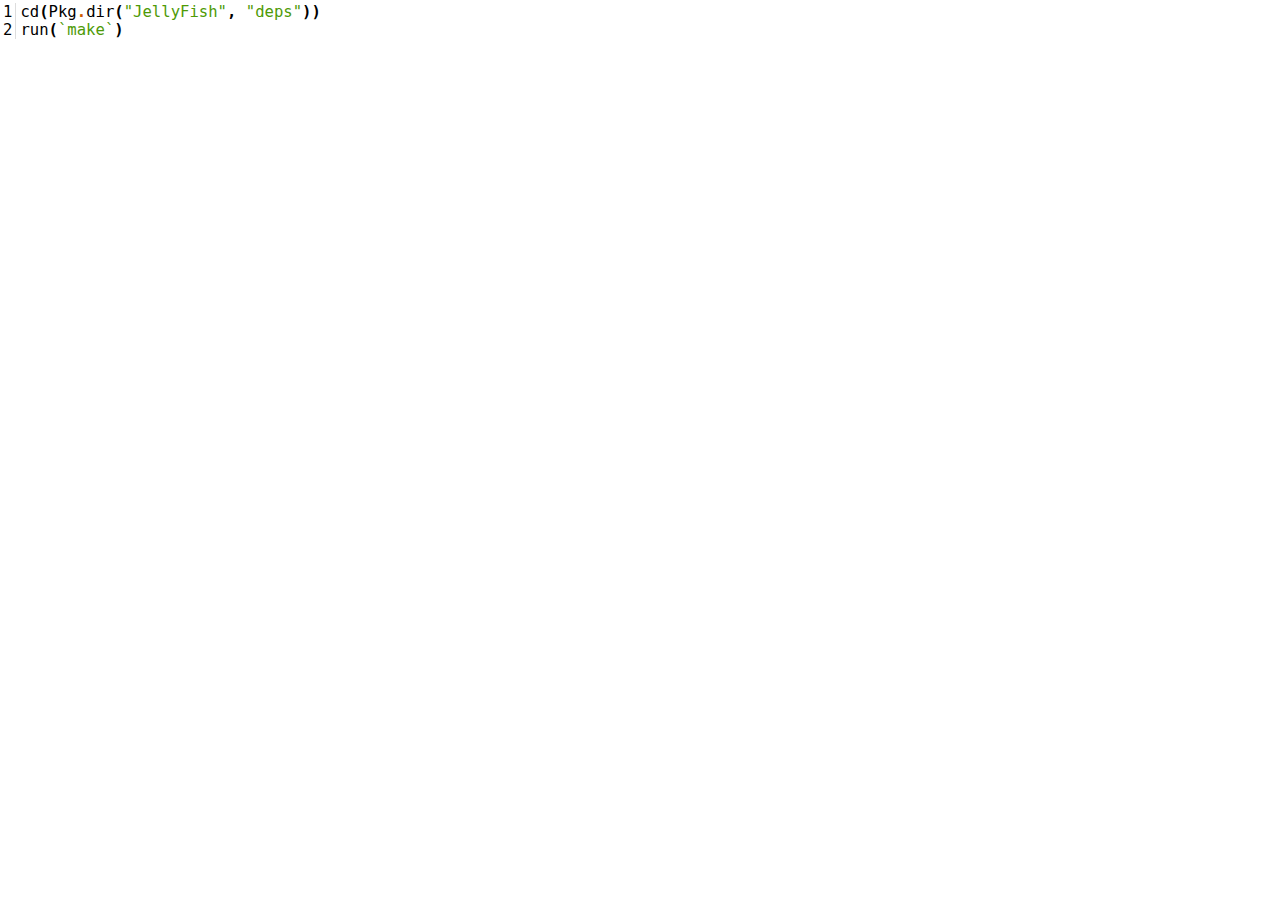
<file: LJUG_2014_7_23/codedisplay/build.jl.html>
<!DOCTYPE html>
<html lang="en">
  <head>
    <meta charset="utf-8">
    <meta name="viewport" content="width=device-width, initial-scale=1, maximum-scale=1, user-scalable=0"/>
    <meta name="description" content="Display Code">
    <meta name="author" content="Samuel Colvin">
    <meta http-equiv="X-UA-Compatible" content="IE=edge">
    <title>build.jl</title>
    
    <style>
    .code .hll { background-color: #ffffcc }
.code  { background: #f8f8f8; }
.code .c { color: #8f5902; font-style: italic } /* Comment */
.code .err { color: #a40000; border: 1px solid #ef2929 } /* Error */
.code .g { color: #000000 } /* Generic */
.code .k { color: #204a87; font-weight: bold } /* Keyword */
.code .l { color: #000000 } /* Literal */
.code .n { color: #000000 } /* Name */
.code .o { color: #ce5c00; font-weight: bold } /* Operator */
.code .x { color: #000000 } /* Other */
.code .p { color: #000000; font-weight: bold } /* Punctuation */
.code .cm { color: #8f5902; font-style: italic } /* Comment.Multiline */
.code .cp { color: #8f5902; font-style: italic } /* Comment.Preproc */
.code .c1 { color: #8f5902; font-style: italic } /* Comment.Single */
.code .cs { color: #8f5902; font-style: italic } /* Comment.Special */
.code .gd { color: #a40000 } /* Generic.Deleted */
.code .ge { color: #000000; font-style: italic } /* Generic.Emph */
.code .gr { color: #ef2929 } /* Generic.Error */
.code .gh { color: #000080; font-weight: bold } /* Generic.Heading */
.code .gi { color: #00A000 } /* Generic.Inserted */
.code .go { color: #000000; font-style: italic } /* Generic.Output */
.code .gp { color: #8f5902 } /* Generic.Prompt */
.code .gs { color: #000000; font-weight: bold } /* Generic.Strong */
.code .gu { color: #800080; font-weight: bold } /* Generic.Subheading */
.code .gt { color: #a40000; font-weight: bold } /* Generic.Traceback */
.code .kc { color: #204a87; font-weight: bold } /* Keyword.Constant */
.code .kd { color: #204a87; font-weight: bold } /* Keyword.Declaration */
.code .kn { color: #204a87; font-weight: bold } /* Keyword.Namespace */
.code .kp { color: #204a87; font-weight: bold } /* Keyword.Pseudo */
.code .kr { color: #204a87; font-weight: bold } /* Keyword.Reserved */
.code .kt { color: #204a87; font-weight: bold } /* Keyword.Type */
.code .ld { color: #000000 } /* Literal.Date */
.code .m { color: #0000cf; font-weight: bold } /* Literal.Number */
.code .s { color: #4e9a06 } /* Literal.String */
.code .na { color: #c4a000 } /* Name.Attribute */
.code .nb { color: #204a87 } /* Name.Builtin */
.code .nc { color: #000000 } /* Name.Class */
.code .no { color: #000000 } /* Name.Constant */
.code .nd { color: #5c35cc; font-weight: bold } /* Name.Decorator */
.code .ni { color: #ce5c00 } /* Name.Entity */
.code .ne { color: #cc0000; font-weight: bold } /* Name.Exception */
.code .nf { color: #000000 } /* Name.Function */
.code .nl { color: #f57900 } /* Name.Label */
.code .nn { color: #000000 } /* Name.Namespace */
.code .nx { color: #000000 } /* Name.Other */
.code .py { color: #000000 } /* Name.Property */
.code .nt { color: #204a87; font-weight: bold } /* Name.Tag */
.code .nv { color: #000000 } /* Name.Variable */
.code .ow { color: #204a87; font-weight: bold } /* Operator.Word */
.code .w { color: #f8f8f8; text-decoration: underline } /* Text.Whitespace */
.code .mf { color: #0000cf; font-weight: bold } /* Literal.Number.Float */
.code .mh { color: #0000cf; font-weight: bold } /* Literal.Number.Hex */
.code .mi { color: #0000cf; font-weight: bold } /* Literal.Number.Integer */
.code .mo { color: #0000cf; font-weight: bold } /* Literal.Number.Oct */
.code .sb { color: #4e9a06 } /* Literal.String.Backtick */
.code .sc { color: #4e9a06 } /* Literal.String.Char */
.code .sd { color: #8f5902; font-style: italic } /* Literal.String.Doc */
.code .s2 { color: #4e9a06 } /* Literal.String.Double */
.code .se { color: #4e9a06 } /* Literal.String.Escape */
.code .sh { color: #4e9a06 } /* Literal.String.Heredoc */
.code .si { color: #4e9a06 } /* Literal.String.Interpol */
.code .sx { color: #4e9a06 } /* Literal.String.Other */
.code .sr { color: #4e9a06 } /* Literal.String.Regex */
.code .s1 { color: #4e9a06 } /* Literal.String.Single */
.code .ss { color: #4e9a06 } /* Literal.String.Symbol */
.code .bp { color: #3465a4 } /* Name.Builtin.Pseudo */
.code .vc { color: #000000 } /* Name.Variable.Class */
.code .vg { color: #000000 } /* Name.Variable.Global */
.code .vi { color: #000000 } /* Name.Variable.Instance */
.code .il { color: #0000cf; font-weight: bold } /* Literal.Number.Integer.Long */
    body {
      margin: 0px;
      font-size: 120%;
    }

    .linenodiv {
      border-right: 1px solid #ddd;
      padding-right: 3px;
    }

    .codetable {
      position: absolute;
      top: -16px;
    }
    .code .hll { 
      background: transparent;
    }
    .code  { 
      background: transparent;
    }
    </style>

  </head>
  <body>

<table class="codetable"><tr><td class="linenos"><div class="linenodiv"><pre>1
2</pre></div></td><td class="code"><div class="code"><pre><span class="n">cd</span><span class="p">(</span><span class="n">Pkg</span><span class="o">.</span><span class="n">dir</span><span class="p">(</span><span class="s">&quot;JellyFish&quot;</span><span class="p">,</span> <span class="s">&quot;deps&quot;</span><span class="p">))</span>
<span class="n">run</span><span class="p">(</span><span class="sb">`make`</span><span class="p">)</span>
</pre></div>
</td></tr></table>

  </body>
</html>
</file>
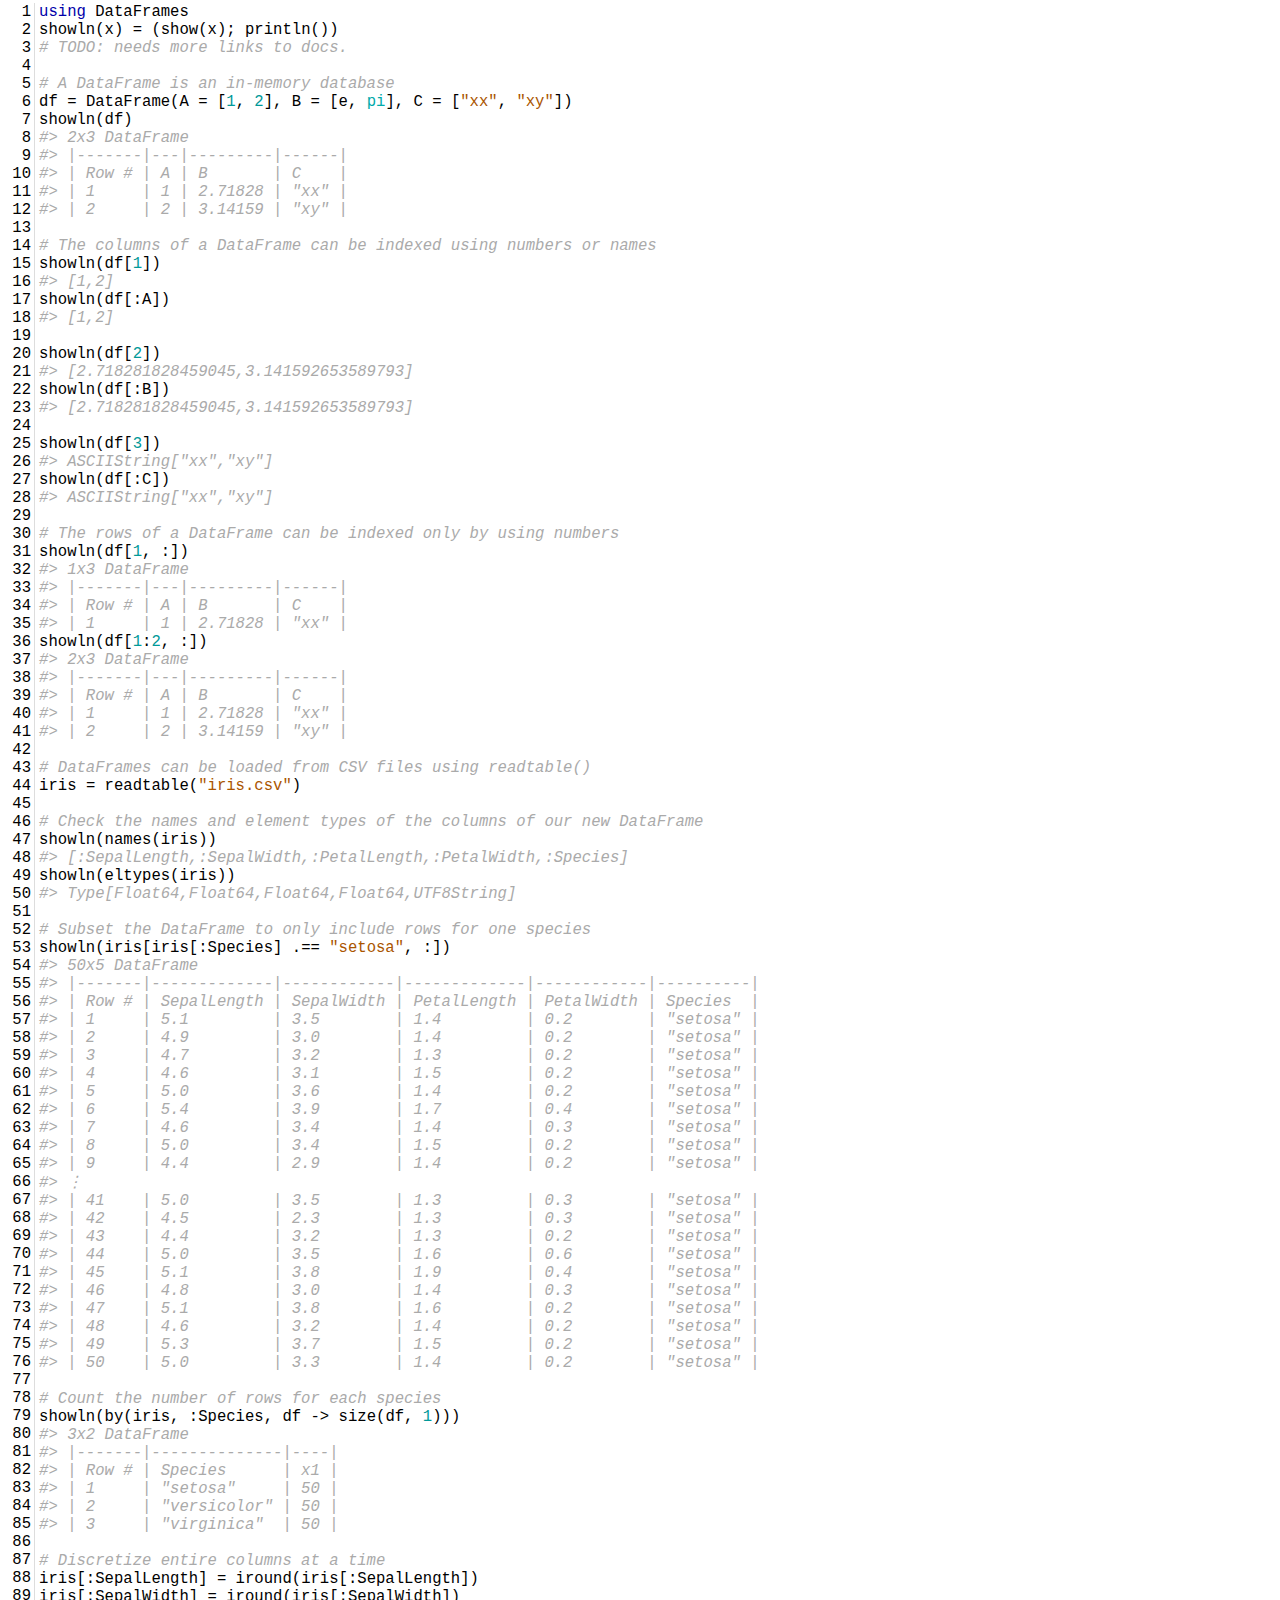
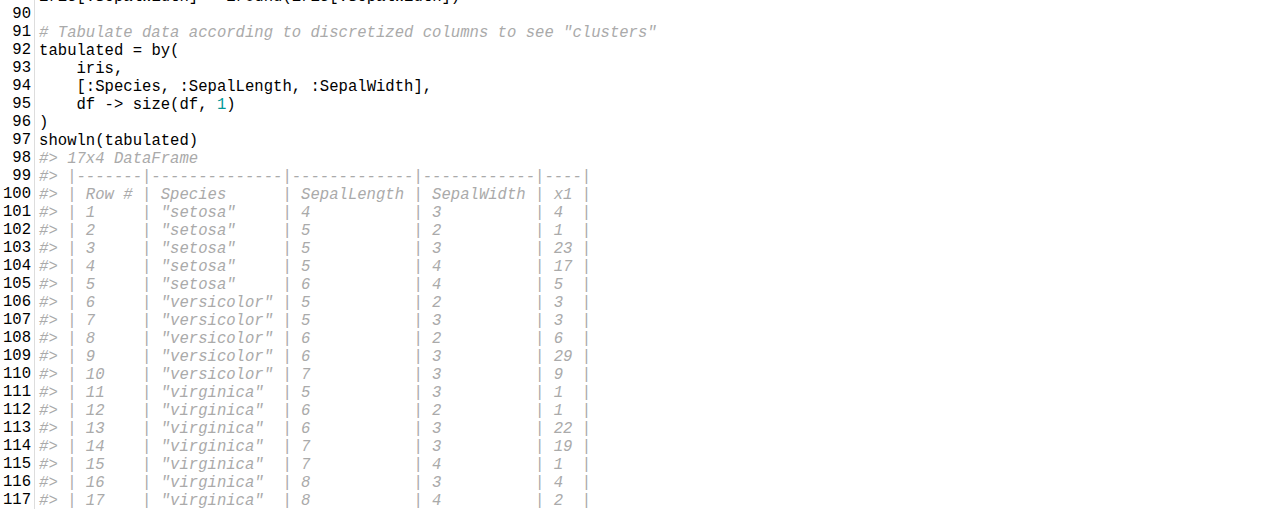
<file: LJUG_2014_7_23/codedisplay/dataframes.jl.html>
<!DOCTYPE html>
<html lang="en">
  <head>
    <meta charset="utf-8">
    <meta name="viewport" content="width=device-width, initial-scale=1, maximum-scale=1, user-scalable=0"/>
    <meta name="description" content="Display Code">
    <meta name="author" content="Samuel Colvin">
    <meta http-equiv="X-UA-Compatible" content="IE=edge">
    <title>dataframes.jl</title>
    
    <style>
    .code .hll { background-color: #ffffcc }
.code  { background: #ffffff; }
.code .c { color: #aaaaaa; font-style: italic } /* Comment */
.code .err { color: #FF0000; background-color: #FFAAAA } /* Error */
.code .k { color: #0000aa } /* Keyword */
.code .cm { color: #aaaaaa; font-style: italic } /* Comment.Multiline */
.code .cp { color: #4c8317 } /* Comment.Preproc */
.code .c1 { color: #aaaaaa; font-style: italic } /* Comment.Single */
.code .cs { color: #0000aa; font-style: italic } /* Comment.Special */
.code .gd { color: #aa0000 } /* Generic.Deleted */
.code .ge { font-style: italic } /* Generic.Emph */
.code .gr { color: #aa0000 } /* Generic.Error */
.code .gh { color: #000080; font-weight: bold } /* Generic.Heading */
.code .gi { color: #00aa00 } /* Generic.Inserted */
.code .go { color: #888888 } /* Generic.Output */
.code .gp { color: #555555 } /* Generic.Prompt */
.code .gs { font-weight: bold } /* Generic.Strong */
.code .gu { color: #800080; font-weight: bold } /* Generic.Subheading */
.code .gt { color: #aa0000 } /* Generic.Traceback */
.code .kc { color: #0000aa } /* Keyword.Constant */
.code .kd { color: #0000aa } /* Keyword.Declaration */
.code .kn { color: #0000aa } /* Keyword.Namespace */
.code .kp { color: #0000aa } /* Keyword.Pseudo */
.code .kr { color: #0000aa } /* Keyword.Reserved */
.code .kt { color: #00aaaa } /* Keyword.Type */
.code .m { color: #009999 } /* Literal.Number */
.code .s { color: #aa5500 } /* Literal.String */
.code .na { color: #1e90ff } /* Name.Attribute */
.code .nb { color: #00aaaa } /* Name.Builtin */
.code .nc { color: #00aa00; text-decoration: underline } /* Name.Class */
.code .no { color: #aa0000 } /* Name.Constant */
.code .nd { color: #888888 } /* Name.Decorator */
.code .ni { color: #880000; font-weight: bold } /* Name.Entity */
.code .nf { color: #00aa00 } /* Name.Function */
.code .nn { color: #00aaaa; text-decoration: underline } /* Name.Namespace */
.code .nt { color: #1e90ff; font-weight: bold } /* Name.Tag */
.code .nv { color: #aa0000 } /* Name.Variable */
.code .ow { color: #0000aa } /* Operator.Word */
.code .w { color: #bbbbbb } /* Text.Whitespace */
.code .mf { color: #009999 } /* Literal.Number.Float */
.code .mh { color: #009999 } /* Literal.Number.Hex */
.code .mi { color: #009999 } /* Literal.Number.Integer */
.code .mo { color: #009999 } /* Literal.Number.Oct */
.code .sb { color: #aa5500 } /* Literal.String.Backtick */
.code .sc { color: #aa5500 } /* Literal.String.Char */
.code .sd { color: #aa5500 } /* Literal.String.Doc */
.code .s2 { color: #aa5500 } /* Literal.String.Double */
.code .se { color: #aa5500 } /* Literal.String.Escape */
.code .sh { color: #aa5500 } /* Literal.String.Heredoc */
.code .si { color: #aa5500 } /* Literal.String.Interpol */
.code .sx { color: #aa5500 } /* Literal.String.Other */
.code .sr { color: #009999 } /* Literal.String.Regex */
.code .s1 { color: #aa5500 } /* Literal.String.Single */
.code .ss { color: #0000aa } /* Literal.String.Symbol */
.code .bp { color: #00aaaa } /* Name.Builtin.Pseudo */
.code .vc { color: #aa0000 } /* Name.Variable.Class */
.code .vg { color: #aa0000 } /* Name.Variable.Global */
.code .vi { color: #aa0000 } /* Name.Variable.Instance */
.code .il { color: #009999 } /* Literal.Number.Integer.Long */
    body {
      margin: 0px;
      font-size: 120%;
    }

    .linenodiv {
      border-right: 1px solid #ddd;
      padding-right: 3px;
    }

    .codetable {
      position: absolute;
      top: -16px;
    }
    .code .hll { 
      background: transparent;
    }
    .code  { 
      background: transparent;
    }
    </style>

  </head>
  <body>

<table class="codetable"><tr><td class="linenos"><div class="linenodiv"><pre>  1
  2
  3
  4
  5
  6
  7
  8
  9
 10
 11
 12
 13
 14
 15
 16
 17
 18
 19
 20
 21
 22
 23
 24
 25
 26
 27
 28
 29
 30
 31
 32
 33
 34
 35
 36
 37
 38
 39
 40
 41
 42
 43
 44
 45
 46
 47
 48
 49
 50
 51
 52
 53
 54
 55
 56
 57
 58
 59
 60
 61
 62
 63
 64
 65
 66
 67
 68
 69
 70
 71
 72
 73
 74
 75
 76
 77
 78
 79
 80
 81
 82
 83
 84
 85
 86
 87
 88
 89
 90
 91
 92
 93
 94
 95
 96
 97
 98
 99
100
101
102
103
104
105
106
107
108
109
110
111
112
113
114
115
116
117</pre></div></td><td class="code"><div class="code"><pre><span class="k">using</span> <span class="n">DataFrames</span>
<span class="n">showln</span><span class="p">(</span><span class="n">x</span><span class="p">)</span> <span class="o">=</span> <span class="p">(</span><span class="n">show</span><span class="p">(</span><span class="n">x</span><span class="p">);</span> <span class="n">println</span><span class="p">())</span>
<span class="c"># TODO: needs more links to docs.</span>

<span class="c"># A DataFrame is an in-memory database</span>
<span class="n">df</span> <span class="o">=</span> <span class="n">DataFrame</span><span class="p">(</span><span class="n">A</span> <span class="o">=</span> <span class="p">[</span><span class="mi">1</span><span class="p">,</span> <span class="mi">2</span><span class="p">],</span> <span class="n">B</span> <span class="o">=</span> <span class="p">[</span><span class="n">e</span><span class="p">,</span> <span class="nb">pi</span><span class="p">],</span> <span class="n">C</span> <span class="o">=</span> <span class="p">[</span><span class="s">&quot;xx&quot;</span><span class="p">,</span> <span class="s">&quot;xy&quot;</span><span class="p">])</span>
<span class="n">showln</span><span class="p">(</span><span class="n">df</span><span class="p">)</span>
<span class="c">#&gt; 2x3 DataFrame</span>
<span class="c">#&gt; |-------|---|---------|------|</span>
<span class="c">#&gt; | Row # | A | B       | C    |</span>
<span class="c">#&gt; | 1     | 1 | 2.71828 | &quot;xx&quot; |</span>
<span class="c">#&gt; | 2     | 2 | 3.14159 | &quot;xy&quot; |</span>

<span class="c"># The columns of a DataFrame can be indexed using numbers or names</span>
<span class="n">showln</span><span class="p">(</span><span class="n">df</span><span class="p">[</span><span class="mi">1</span><span class="p">])</span>
<span class="c">#&gt; [1,2]</span>
<span class="n">showln</span><span class="p">(</span><span class="n">df</span><span class="p">[:</span><span class="n">A</span><span class="p">])</span>
<span class="c">#&gt; [1,2]</span>

<span class="n">showln</span><span class="p">(</span><span class="n">df</span><span class="p">[</span><span class="mi">2</span><span class="p">])</span>
<span class="c">#&gt; [2.718281828459045,3.141592653589793]</span>
<span class="n">showln</span><span class="p">(</span><span class="n">df</span><span class="p">[:</span><span class="n">B</span><span class="p">])</span>
<span class="c">#&gt; [2.718281828459045,3.141592653589793]</span>

<span class="n">showln</span><span class="p">(</span><span class="n">df</span><span class="p">[</span><span class="mi">3</span><span class="p">])</span>
<span class="c">#&gt; ASCIIString[&quot;xx&quot;,&quot;xy&quot;]</span>
<span class="n">showln</span><span class="p">(</span><span class="n">df</span><span class="p">[:</span><span class="n">C</span><span class="p">])</span>
<span class="c">#&gt; ASCIIString[&quot;xx&quot;,&quot;xy&quot;]</span>

<span class="c"># The rows of a DataFrame can be indexed only by using numbers</span>
<span class="n">showln</span><span class="p">(</span><span class="n">df</span><span class="p">[</span><span class="mi">1</span><span class="p">,</span> <span class="p">:])</span>
<span class="c">#&gt; 1x3 DataFrame</span>
<span class="c">#&gt; |-------|---|---------|------|</span>
<span class="c">#&gt; | Row # | A | B       | C    |</span>
<span class="c">#&gt; | 1     | 1 | 2.71828 | &quot;xx&quot; |</span>
<span class="n">showln</span><span class="p">(</span><span class="n">df</span><span class="p">[</span><span class="mi">1</span><span class="p">:</span><span class="mi">2</span><span class="p">,</span> <span class="p">:])</span>
<span class="c">#&gt; 2x3 DataFrame</span>
<span class="c">#&gt; |-------|---|---------|------|</span>
<span class="c">#&gt; | Row # | A | B       | C    |</span>
<span class="c">#&gt; | 1     | 1 | 2.71828 | &quot;xx&quot; |</span>
<span class="c">#&gt; | 2     | 2 | 3.14159 | &quot;xy&quot; |</span>

<span class="c"># DataFrames can be loaded from CSV files using readtable()</span>
<span class="n">iris</span> <span class="o">=</span> <span class="n">readtable</span><span class="p">(</span><span class="s">&quot;iris.csv&quot;</span><span class="p">)</span>

<span class="c"># Check the names and element types of the columns of our new DataFrame</span>
<span class="n">showln</span><span class="p">(</span><span class="n">names</span><span class="p">(</span><span class="n">iris</span><span class="p">))</span>
<span class="c">#&gt; [:SepalLength,:SepalWidth,:PetalLength,:PetalWidth,:Species]</span>
<span class="n">showln</span><span class="p">(</span><span class="n">eltypes</span><span class="p">(</span><span class="n">iris</span><span class="p">))</span>
<span class="c">#&gt; Type[Float64,Float64,Float64,Float64,UTF8String]</span>

<span class="c"># Subset the DataFrame to only include rows for one species</span>
<span class="n">showln</span><span class="p">(</span><span class="n">iris</span><span class="p">[</span><span class="n">iris</span><span class="p">[:</span><span class="n">Species</span><span class="p">]</span> <span class="o">.==</span> <span class="s">&quot;setosa&quot;</span><span class="p">,</span> <span class="p">:])</span>
<span class="c">#&gt; 50x5 DataFrame</span>
<span class="c">#&gt; |-------|-------------|------------|-------------|------------|----------|</span>
<span class="c">#&gt; | Row # | SepalLength | SepalWidth | PetalLength | PetalWidth | Species  |</span>
<span class="c">#&gt; | 1     | 5.1         | 3.5        | 1.4         | 0.2        | &quot;setosa&quot; |</span>
<span class="c">#&gt; | 2     | 4.9         | 3.0        | 1.4         | 0.2        | &quot;setosa&quot; |</span>
<span class="c">#&gt; | 3     | 4.7         | 3.2        | 1.3         | 0.2        | &quot;setosa&quot; |</span>
<span class="c">#&gt; | 4     | 4.6         | 3.1        | 1.5         | 0.2        | &quot;setosa&quot; |</span>
<span class="c">#&gt; | 5     | 5.0         | 3.6        | 1.4         | 0.2        | &quot;setosa&quot; |</span>
<span class="c">#&gt; | 6     | 5.4         | 3.9        | 1.7         | 0.4        | &quot;setosa&quot; |</span>
<span class="c">#&gt; | 7     | 4.6         | 3.4        | 1.4         | 0.3        | &quot;setosa&quot; |</span>
<span class="c">#&gt; | 8     | 5.0         | 3.4        | 1.5         | 0.2        | &quot;setosa&quot; |</span>
<span class="c">#&gt; | 9     | 4.4         | 2.9        | 1.4         | 0.2        | &quot;setosa&quot; |</span>
<span class="c">#&gt; ⋮</span>
<span class="c">#&gt; | 41    | 5.0         | 3.5        | 1.3         | 0.3        | &quot;setosa&quot; |</span>
<span class="c">#&gt; | 42    | 4.5         | 2.3        | 1.3         | 0.3        | &quot;setosa&quot; |</span>
<span class="c">#&gt; | 43    | 4.4         | 3.2        | 1.3         | 0.2        | &quot;setosa&quot; |</span>
<span class="c">#&gt; | 44    | 5.0         | 3.5        | 1.6         | 0.6        | &quot;setosa&quot; |</span>
<span class="c">#&gt; | 45    | 5.1         | 3.8        | 1.9         | 0.4        | &quot;setosa&quot; |</span>
<span class="c">#&gt; | 46    | 4.8         | 3.0        | 1.4         | 0.3        | &quot;setosa&quot; |</span>
<span class="c">#&gt; | 47    | 5.1         | 3.8        | 1.6         | 0.2        | &quot;setosa&quot; |</span>
<span class="c">#&gt; | 48    | 4.6         | 3.2        | 1.4         | 0.2        | &quot;setosa&quot; |</span>
<span class="c">#&gt; | 49    | 5.3         | 3.7        | 1.5         | 0.2        | &quot;setosa&quot; |</span>
<span class="c">#&gt; | 50    | 5.0         | 3.3        | 1.4         | 0.2        | &quot;setosa&quot; |</span>

<span class="c"># Count the number of rows for each species</span>
<span class="n">showln</span><span class="p">(</span><span class="n">by</span><span class="p">(</span><span class="n">iris</span><span class="p">,</span> <span class="p">:</span><span class="n">Species</span><span class="p">,</span> <span class="n">df</span> <span class="o">-&gt;</span> <span class="n">size</span><span class="p">(</span><span class="n">df</span><span class="p">,</span> <span class="mi">1</span><span class="p">)))</span>
<span class="c">#&gt; 3x2 DataFrame</span>
<span class="c">#&gt; |-------|--------------|----|</span>
<span class="c">#&gt; | Row # | Species      | x1 |</span>
<span class="c">#&gt; | 1     | &quot;setosa&quot;     | 50 |</span>
<span class="c">#&gt; | 2     | &quot;versicolor&quot; | 50 |</span>
<span class="c">#&gt; | 3     | &quot;virginica&quot;  | 50 |</span>

<span class="c"># Discretize entire columns at a time</span>
<span class="n">iris</span><span class="p">[:</span><span class="n">SepalLength</span><span class="p">]</span> <span class="o">=</span> <span class="n">iround</span><span class="p">(</span><span class="n">iris</span><span class="p">[:</span><span class="n">SepalLength</span><span class="p">])</span>
<span class="n">iris</span><span class="p">[:</span><span class="n">SepalWidth</span><span class="p">]</span> <span class="o">=</span> <span class="n">iround</span><span class="p">(</span><span class="n">iris</span><span class="p">[:</span><span class="n">SepalWidth</span><span class="p">])</span>

<span class="c"># Tabulate data according to discretized columns to see &quot;clusters&quot;</span>
<span class="n">tabulated</span> <span class="o">=</span> <span class="n">by</span><span class="p">(</span>
    <span class="n">iris</span><span class="p">,</span>
    <span class="p">[:</span><span class="n">Species</span><span class="p">,</span> <span class="p">:</span><span class="n">SepalLength</span><span class="p">,</span> <span class="p">:</span><span class="n">SepalWidth</span><span class="p">],</span>
    <span class="n">df</span> <span class="o">-&gt;</span> <span class="n">size</span><span class="p">(</span><span class="n">df</span><span class="p">,</span> <span class="mi">1</span><span class="p">)</span>
<span class="p">)</span>
<span class="n">showln</span><span class="p">(</span><span class="n">tabulated</span><span class="p">)</span>
<span class="c">#&gt; 17x4 DataFrame</span>
<span class="c">#&gt; |-------|--------------|-------------|------------|----|</span>
<span class="c">#&gt; | Row # | Species      | SepalLength | SepalWidth | x1 |</span>
<span class="c">#&gt; | 1     | &quot;setosa&quot;     | 4           | 3          | 4  |</span>
<span class="c">#&gt; | 2     | &quot;setosa&quot;     | 5           | 2          | 1  |</span>
<span class="c">#&gt; | 3     | &quot;setosa&quot;     | 5           | 3          | 23 |</span>
<span class="c">#&gt; | 4     | &quot;setosa&quot;     | 5           | 4          | 17 |</span>
<span class="c">#&gt; | 5     | &quot;setosa&quot;     | 6           | 4          | 5  |</span>
<span class="c">#&gt; | 6     | &quot;versicolor&quot; | 5           | 2          | 3  |</span>
<span class="c">#&gt; | 7     | &quot;versicolor&quot; | 5           | 3          | 3  |</span>
<span class="c">#&gt; | 8     | &quot;versicolor&quot; | 6           | 2          | 6  |</span>
<span class="c">#&gt; | 9     | &quot;versicolor&quot; | 6           | 3          | 29 |</span>
<span class="c">#&gt; | 10    | &quot;versicolor&quot; | 7           | 3          | 9  |</span>
<span class="c">#&gt; | 11    | &quot;virginica&quot;  | 5           | 3          | 1  |</span>
<span class="c">#&gt; | 12    | &quot;virginica&quot;  | 6           | 2          | 1  |</span>
<span class="c">#&gt; | 13    | &quot;virginica&quot;  | 6           | 3          | 22 |</span>
<span class="c">#&gt; | 14    | &quot;virginica&quot;  | 7           | 3          | 19 |</span>
<span class="c">#&gt; | 15    | &quot;virginica&quot;  | 7           | 4          | 1  |</span>
<span class="c">#&gt; | 16    | &quot;virginica&quot;  | 8           | 3          | 4  |</span>
<span class="c">#&gt; | 17    | &quot;virginica&quot;  | 8           | 4          | 2  |</span>
</pre></div>
</td></tr></table>

  </body>
</html>
</file>
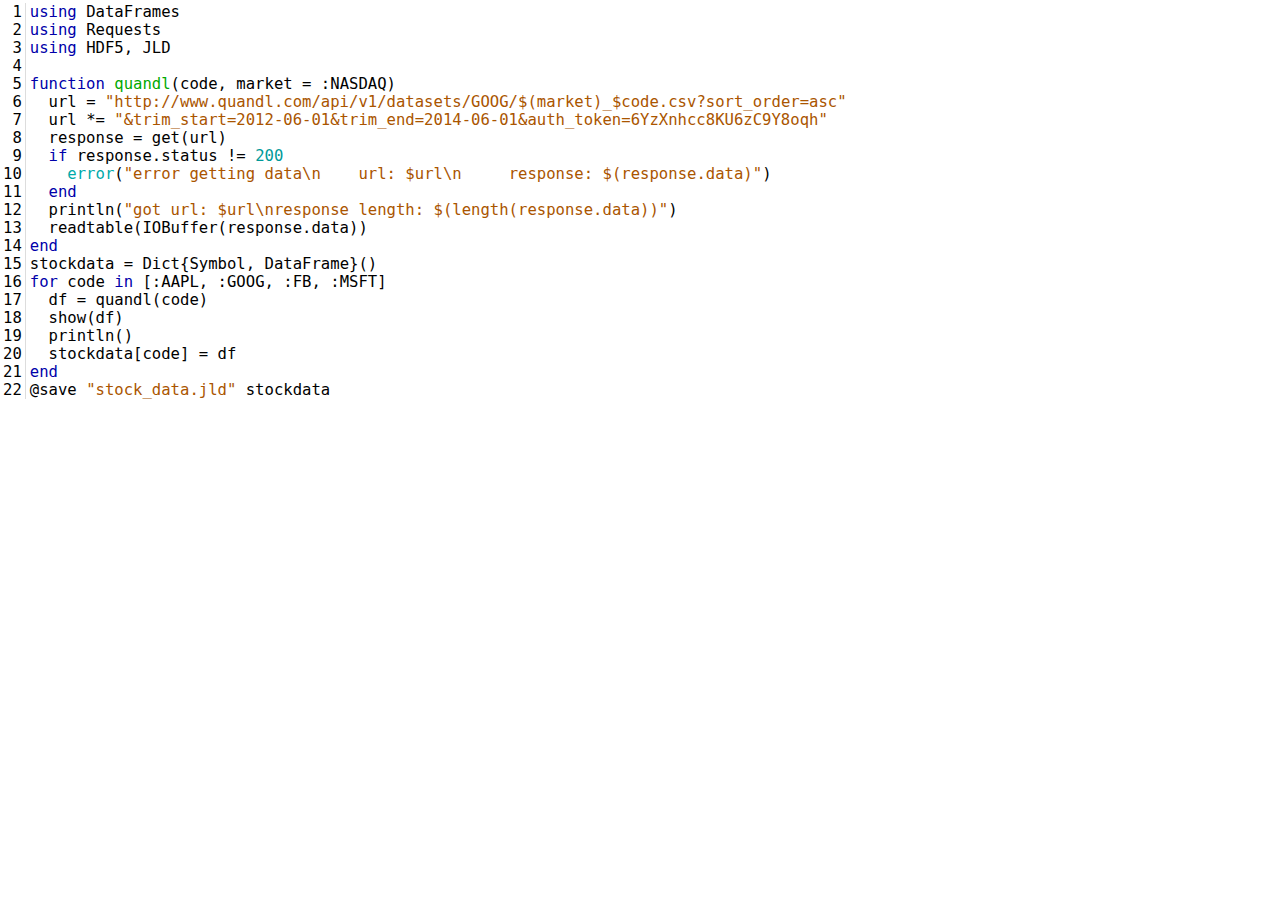
<file: LJUG_2014_7_23/codedisplay/get_stocks.jl.html>
<!DOCTYPE html>
<html lang="en">
  <head>
    <meta charset="utf-8">
    <meta name="viewport" content="width=device-width, initial-scale=1, maximum-scale=1, user-scalable=0"/>
    <meta name="description" content="Display Code">
    <meta name="author" content="Samuel Colvin">
    <meta http-equiv="X-UA-Compatible" content="IE=edge">
    <title>get_stocks.jl</title>
    
    <style>
    .code .hll { background-color: #ffffcc }
.code  { background: #ffffff; }
.code .c { color: #aaaaaa; font-style: italic } /* Comment */
.code .err { color: #FF0000; background-color: #FFAAAA } /* Error */
.code .k { color: #0000aa } /* Keyword */
.code .cm { color: #aaaaaa; font-style: italic } /* Comment.Multiline */
.code .cp { color: #4c8317 } /* Comment.Preproc */
.code .c1 { color: #aaaaaa; font-style: italic } /* Comment.Single */
.code .cs { color: #0000aa; font-style: italic } /* Comment.Special */
.code .gd { color: #aa0000 } /* Generic.Deleted */
.code .ge { font-style: italic } /* Generic.Emph */
.code .gr { color: #aa0000 } /* Generic.Error */
.code .gh { color: #000080; font-weight: bold } /* Generic.Heading */
.code .gi { color: #00aa00 } /* Generic.Inserted */
.code .go { color: #888888 } /* Generic.Output */
.code .gp { color: #555555 } /* Generic.Prompt */
.code .gs { font-weight: bold } /* Generic.Strong */
.code .gu { color: #800080; font-weight: bold } /* Generic.Subheading */
.code .gt { color: #aa0000 } /* Generic.Traceback */
.code .kc { color: #0000aa } /* Keyword.Constant */
.code .kd { color: #0000aa } /* Keyword.Declaration */
.code .kn { color: #0000aa } /* Keyword.Namespace */
.code .kp { color: #0000aa } /* Keyword.Pseudo */
.code .kr { color: #0000aa } /* Keyword.Reserved */
.code .kt { color: #00aaaa } /* Keyword.Type */
.code .m { color: #009999 } /* Literal.Number */
.code .s { color: #aa5500 } /* Literal.String */
.code .na { color: #1e90ff } /* Name.Attribute */
.code .nb { color: #00aaaa } /* Name.Builtin */
.code .nc { color: #00aa00; text-decoration: underline } /* Name.Class */
.code .no { color: #aa0000 } /* Name.Constant */
.code .nd { color: #888888 } /* Name.Decorator */
.code .ni { color: #880000; font-weight: bold } /* Name.Entity */
.code .nf { color: #00aa00 } /* Name.Function */
.code .nn { color: #00aaaa; text-decoration: underline } /* Name.Namespace */
.code .nt { color: #1e90ff; font-weight: bold } /* Name.Tag */
.code .nv { color: #aa0000 } /* Name.Variable */
.code .ow { color: #0000aa } /* Operator.Word */
.code .w { color: #bbbbbb } /* Text.Whitespace */
.code .mf { color: #009999 } /* Literal.Number.Float */
.code .mh { color: #009999 } /* Literal.Number.Hex */
.code .mi { color: #009999 } /* Literal.Number.Integer */
.code .mo { color: #009999 } /* Literal.Number.Oct */
.code .sb { color: #aa5500 } /* Literal.String.Backtick */
.code .sc { color: #aa5500 } /* Literal.String.Char */
.code .sd { color: #aa5500 } /* Literal.String.Doc */
.code .s2 { color: #aa5500 } /* Literal.String.Double */
.code .se { color: #aa5500 } /* Literal.String.Escape */
.code .sh { color: #aa5500 } /* Literal.String.Heredoc */
.code .si { color: #aa5500 } /* Literal.String.Interpol */
.code .sx { color: #aa5500 } /* Literal.String.Other */
.code .sr { color: #009999 } /* Literal.String.Regex */
.code .s1 { color: #aa5500 } /* Literal.String.Single */
.code .ss { color: #0000aa } /* Literal.String.Symbol */
.code .bp { color: #00aaaa } /* Name.Builtin.Pseudo */
.code .vc { color: #aa0000 } /* Name.Variable.Class */
.code .vg { color: #aa0000 } /* Name.Variable.Global */
.code .vi { color: #aa0000 } /* Name.Variable.Instance */
.code .il { color: #009999 } /* Literal.Number.Integer.Long */
    body {
      margin: 0px;
      font-size: 120%;
    }

    .linenodiv {
      border-right: 1px solid #ddd;
      padding-right: 3px;
    }

    .codetable {
      position: absolute;
      top: -16px;
    }
    .code .hll { 
      background: transparent;
    }
    .code  { 
      background: transparent;
    }
    </style>

  </head>
  <body>

<table class="codetable"><tr><td class="linenos"><div class="linenodiv"><pre> 1
 2
 3
 4
 5
 6
 7
 8
 9
10
11
12
13
14
15
16
17
18
19
20
21
22</pre></div></td><td class="code"><div class="code"><pre><span class="k">using</span> <span class="n">DataFrames</span>
<span class="k">using</span> <span class="n">Requests</span>
<span class="k">using</span> <span class="n">HDF5</span><span class="p">,</span> <span class="n">JLD</span>

<span class="k">function</span><span class="nf"> quandl</span><span class="p">(</span><span class="n">code</span><span class="p">,</span> <span class="n">market</span> <span class="o">=</span> <span class="p">:</span><span class="n">NASDAQ</span><span class="p">)</span>
  <span class="n">url</span> <span class="o">=</span> <span class="s">&quot;http://www.quandl.com/api/v1/datasets/GOOG/</span><span class="si">$(market)</span><span class="s">_</span><span class="si">$</span><span class="s">code.csv?sort_order=asc&quot;</span>
  <span class="n">url</span> <span class="o">*=</span> <span class="s">&quot;&amp;trim_start=2012-06-01&amp;trim_end=2014-06-01&amp;auth_token=6YzXnhcc8KU6zC9Y8oqh&quot;</span>
  <span class="n">response</span> <span class="o">=</span> <span class="n">get</span><span class="p">(</span><span class="n">url</span><span class="p">)</span>
  <span class="k">if</span> <span class="n">response</span><span class="o">.</span><span class="n">status</span> <span class="o">!=</span> <span class="mi">200</span>
    <span class="nb">error</span><span class="p">(</span><span class="s">&quot;error getting data</span><span class="se">\n</span><span class="s">    url: </span><span class="si">$</span><span class="s">url</span><span class="se">\n</span><span class="s">     response: </span><span class="si">$</span><span class="s">(response.data)&quot;</span><span class="p">)</span>
  <span class="k">end</span>
  <span class="n">println</span><span class="p">(</span><span class="s">&quot;got url: </span><span class="si">$</span><span class="s">url</span><span class="se">\n</span><span class="s">response length: </span><span class="si">$</span><span class="s">(length(response.data))&quot;</span><span class="p">)</span>
  <span class="n">readtable</span><span class="p">(</span><span class="n">IOBuffer</span><span class="p">(</span><span class="n">response</span><span class="o">.</span><span class="n">data</span><span class="p">))</span>
<span class="k">end</span>
<span class="n">stockdata</span> <span class="o">=</span> <span class="n">Dict</span><span class="p">{</span><span class="n">Symbol</span><span class="p">,</span> <span class="n">DataFrame</span><span class="p">}()</span>
<span class="k">for</span> <span class="n">code</span> <span class="k">in</span> <span class="p">[:</span><span class="n">AAPL</span><span class="p">,</span> <span class="p">:</span><span class="n">GOOG</span><span class="p">,</span> <span class="p">:</span><span class="n">FB</span><span class="p">,</span> <span class="p">:</span><span class="n">MSFT</span><span class="p">]</span>
  <span class="n">df</span> <span class="o">=</span> <span class="n">quandl</span><span class="p">(</span><span class="n">code</span><span class="p">)</span>
  <span class="n">show</span><span class="p">(</span><span class="n">df</span><span class="p">)</span>
  <span class="n">println</span><span class="p">()</span>
  <span class="n">stockdata</span><span class="p">[</span><span class="n">code</span><span class="p">]</span> <span class="o">=</span> <span class="n">df</span>
<span class="k">end</span>
<span class="p">@</span><span class="n">save</span> <span class="s">&quot;stock_data.jld&quot;</span> <span class="n">stockdata</span>
</pre></div>
</td></tr></table>

  </body>
</html>
</file>
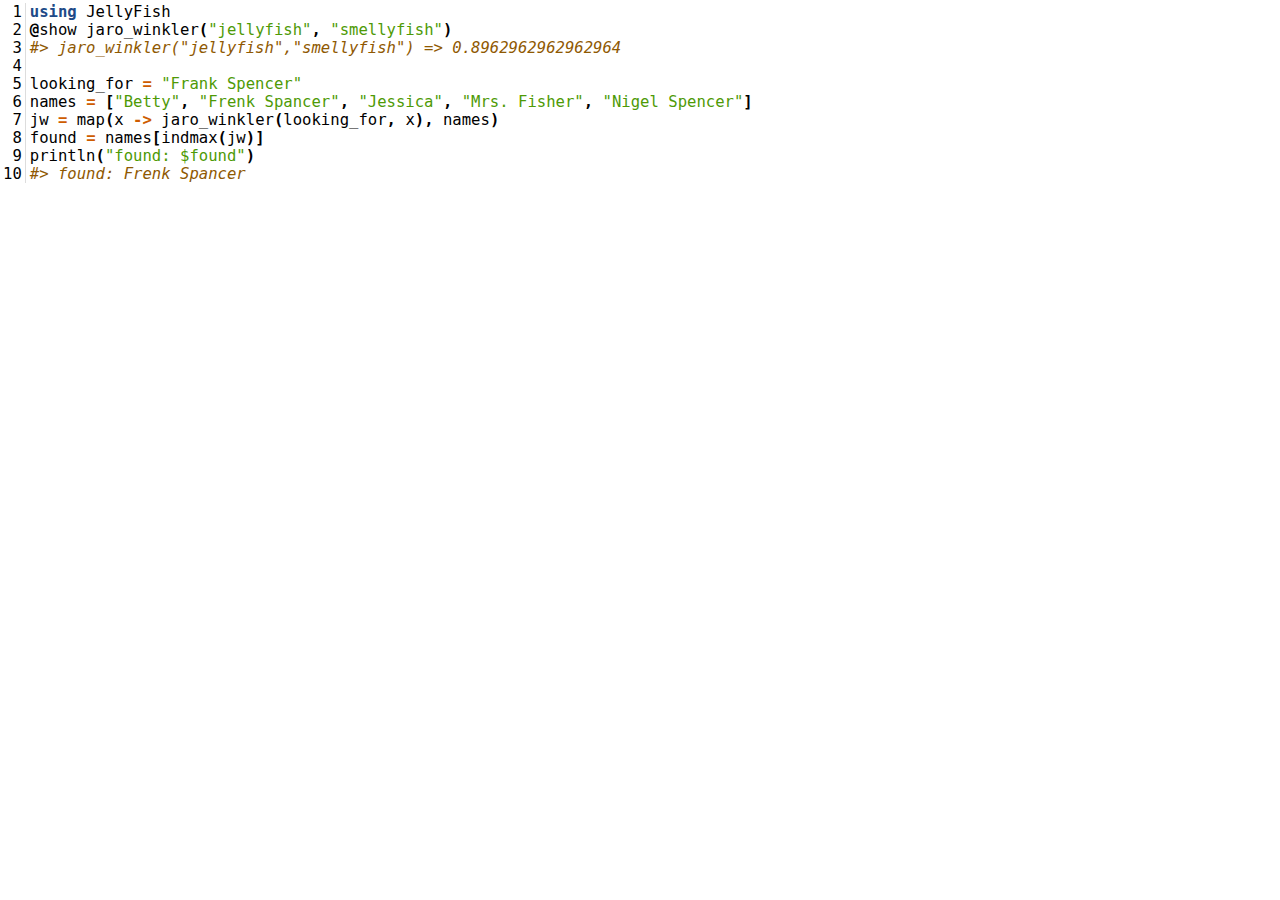
<file: LJUG_2014_7_23/codedisplay/jelly_fish.jl.html>
<!DOCTYPE html>
<html lang="en">
  <head>
    <meta charset="utf-8">
    <meta name="viewport" content="width=device-width, initial-scale=1, maximum-scale=1, user-scalable=0"/>
    <meta name="description" content="Display Code">
    <meta name="author" content="Samuel Colvin">
    <meta http-equiv="X-UA-Compatible" content="IE=edge">
    <title>jelly_fish.jl</title>
    
    <style>
    .code .hll { background-color: #ffffcc }
.code  { background: #f8f8f8; }
.code .c { color: #8f5902; font-style: italic } /* Comment */
.code .err { color: #a40000; border: 1px solid #ef2929 } /* Error */
.code .g { color: #000000 } /* Generic */
.code .k { color: #204a87; font-weight: bold } /* Keyword */
.code .l { color: #000000 } /* Literal */
.code .n { color: #000000 } /* Name */
.code .o { color: #ce5c00; font-weight: bold } /* Operator */
.code .x { color: #000000 } /* Other */
.code .p { color: #000000; font-weight: bold } /* Punctuation */
.code .cm { color: #8f5902; font-style: italic } /* Comment.Multiline */
.code .cp { color: #8f5902; font-style: italic } /* Comment.Preproc */
.code .c1 { color: #8f5902; font-style: italic } /* Comment.Single */
.code .cs { color: #8f5902; font-style: italic } /* Comment.Special */
.code .gd { color: #a40000 } /* Generic.Deleted */
.code .ge { color: #000000; font-style: italic } /* Generic.Emph */
.code .gr { color: #ef2929 } /* Generic.Error */
.code .gh { color: #000080; font-weight: bold } /* Generic.Heading */
.code .gi { color: #00A000 } /* Generic.Inserted */
.code .go { color: #000000; font-style: italic } /* Generic.Output */
.code .gp { color: #8f5902 } /* Generic.Prompt */
.code .gs { color: #000000; font-weight: bold } /* Generic.Strong */
.code .gu { color: #800080; font-weight: bold } /* Generic.Subheading */
.code .gt { color: #a40000; font-weight: bold } /* Generic.Traceback */
.code .kc { color: #204a87; font-weight: bold } /* Keyword.Constant */
.code .kd { color: #204a87; font-weight: bold } /* Keyword.Declaration */
.code .kn { color: #204a87; font-weight: bold } /* Keyword.Namespace */
.code .kp { color: #204a87; font-weight: bold } /* Keyword.Pseudo */
.code .kr { color: #204a87; font-weight: bold } /* Keyword.Reserved */
.code .kt { color: #204a87; font-weight: bold } /* Keyword.Type */
.code .ld { color: #000000 } /* Literal.Date */
.code .m { color: #0000cf; font-weight: bold } /* Literal.Number */
.code .s { color: #4e9a06 } /* Literal.String */
.code .na { color: #c4a000 } /* Name.Attribute */
.code .nb { color: #204a87 } /* Name.Builtin */
.code .nc { color: #000000 } /* Name.Class */
.code .no { color: #000000 } /* Name.Constant */
.code .nd { color: #5c35cc; font-weight: bold } /* Name.Decorator */
.code .ni { color: #ce5c00 } /* Name.Entity */
.code .ne { color: #cc0000; font-weight: bold } /* Name.Exception */
.code .nf { color: #000000 } /* Name.Function */
.code .nl { color: #f57900 } /* Name.Label */
.code .nn { color: #000000 } /* Name.Namespace */
.code .nx { color: #000000 } /* Name.Other */
.code .py { color: #000000 } /* Name.Property */
.code .nt { color: #204a87; font-weight: bold } /* Name.Tag */
.code .nv { color: #000000 } /* Name.Variable */
.code .ow { color: #204a87; font-weight: bold } /* Operator.Word */
.code .w { color: #f8f8f8; text-decoration: underline } /* Text.Whitespace */
.code .mf { color: #0000cf; font-weight: bold } /* Literal.Number.Float */
.code .mh { color: #0000cf; font-weight: bold } /* Literal.Number.Hex */
.code .mi { color: #0000cf; font-weight: bold } /* Literal.Number.Integer */
.code .mo { color: #0000cf; font-weight: bold } /* Literal.Number.Oct */
.code .sb { color: #4e9a06 } /* Literal.String.Backtick */
.code .sc { color: #4e9a06 } /* Literal.String.Char */
.code .sd { color: #8f5902; font-style: italic } /* Literal.String.Doc */
.code .s2 { color: #4e9a06 } /* Literal.String.Double */
.code .se { color: #4e9a06 } /* Literal.String.Escape */
.code .sh { color: #4e9a06 } /* Literal.String.Heredoc */
.code .si { color: #4e9a06 } /* Literal.String.Interpol */
.code .sx { color: #4e9a06 } /* Literal.String.Other */
.code .sr { color: #4e9a06 } /* Literal.String.Regex */
.code .s1 { color: #4e9a06 } /* Literal.String.Single */
.code .ss { color: #4e9a06 } /* Literal.String.Symbol */
.code .bp { color: #3465a4 } /* Name.Builtin.Pseudo */
.code .vc { color: #000000 } /* Name.Variable.Class */
.code .vg { color: #000000 } /* Name.Variable.Global */
.code .vi { color: #000000 } /* Name.Variable.Instance */
.code .il { color: #0000cf; font-weight: bold } /* Literal.Number.Integer.Long */
    body {
      margin: 0px;
      font-size: 120%;
    }

    .linenodiv {
      border-right: 1px solid #ddd;
      padding-right: 3px;
    }

    .codetable {
      position: absolute;
      top: -16px;
    }
    .code .hll { 
      background: transparent;
    }
    .code  { 
      background: transparent;
    }
    </style>

  </head>
  <body>

<table class="codetable"><tr><td class="linenos"><div class="linenodiv"><pre> 1
 2
 3
 4
 5
 6
 7
 8
 9
10</pre></div></td><td class="code"><div class="code"><pre><span class="k">using</span> <span class="n">JellyFish</span>
<span class="p">@</span><span class="n">show</span> <span class="n">jaro_winkler</span><span class="p">(</span><span class="s">&quot;jellyfish&quot;</span><span class="p">,</span> <span class="s">&quot;smellyfish&quot;</span><span class="p">)</span>
<span class="c">#&gt; jaro_winkler(&quot;jellyfish&quot;,&quot;smellyfish&quot;) =&gt; 0.8962962962962964</span>

<span class="n">looking_for</span> <span class="o">=</span> <span class="s">&quot;Frank Spencer&quot;</span>
<span class="n">names</span> <span class="o">=</span> <span class="p">[</span><span class="s">&quot;Betty&quot;</span><span class="p">,</span> <span class="s">&quot;Frenk Spancer&quot;</span><span class="p">,</span> <span class="s">&quot;Jessica&quot;</span><span class="p">,</span> <span class="s">&quot;Mrs. Fisher&quot;</span><span class="p">,</span> <span class="s">&quot;Nigel Spencer&quot;</span><span class="p">]</span>
<span class="n">jw</span> <span class="o">=</span> <span class="n">map</span><span class="p">(</span><span class="n">x</span> <span class="o">-&gt;</span> <span class="n">jaro_winkler</span><span class="p">(</span><span class="n">looking_for</span><span class="p">,</span> <span class="n">x</span><span class="p">),</span> <span class="n">names</span><span class="p">)</span>
<span class="n">found</span> <span class="o">=</span> <span class="n">names</span><span class="p">[</span><span class="n">indmax</span><span class="p">(</span><span class="n">jw</span><span class="p">)]</span>
<span class="n">println</span><span class="p">(</span><span class="s">&quot;found: </span><span class="si">$</span><span class="s">found&quot;</span><span class="p">)</span>
<span class="c">#&gt; found: Frenk Spancer</span>
</pre></div>
</td></tr></table>

  </body>
</html>
</file>
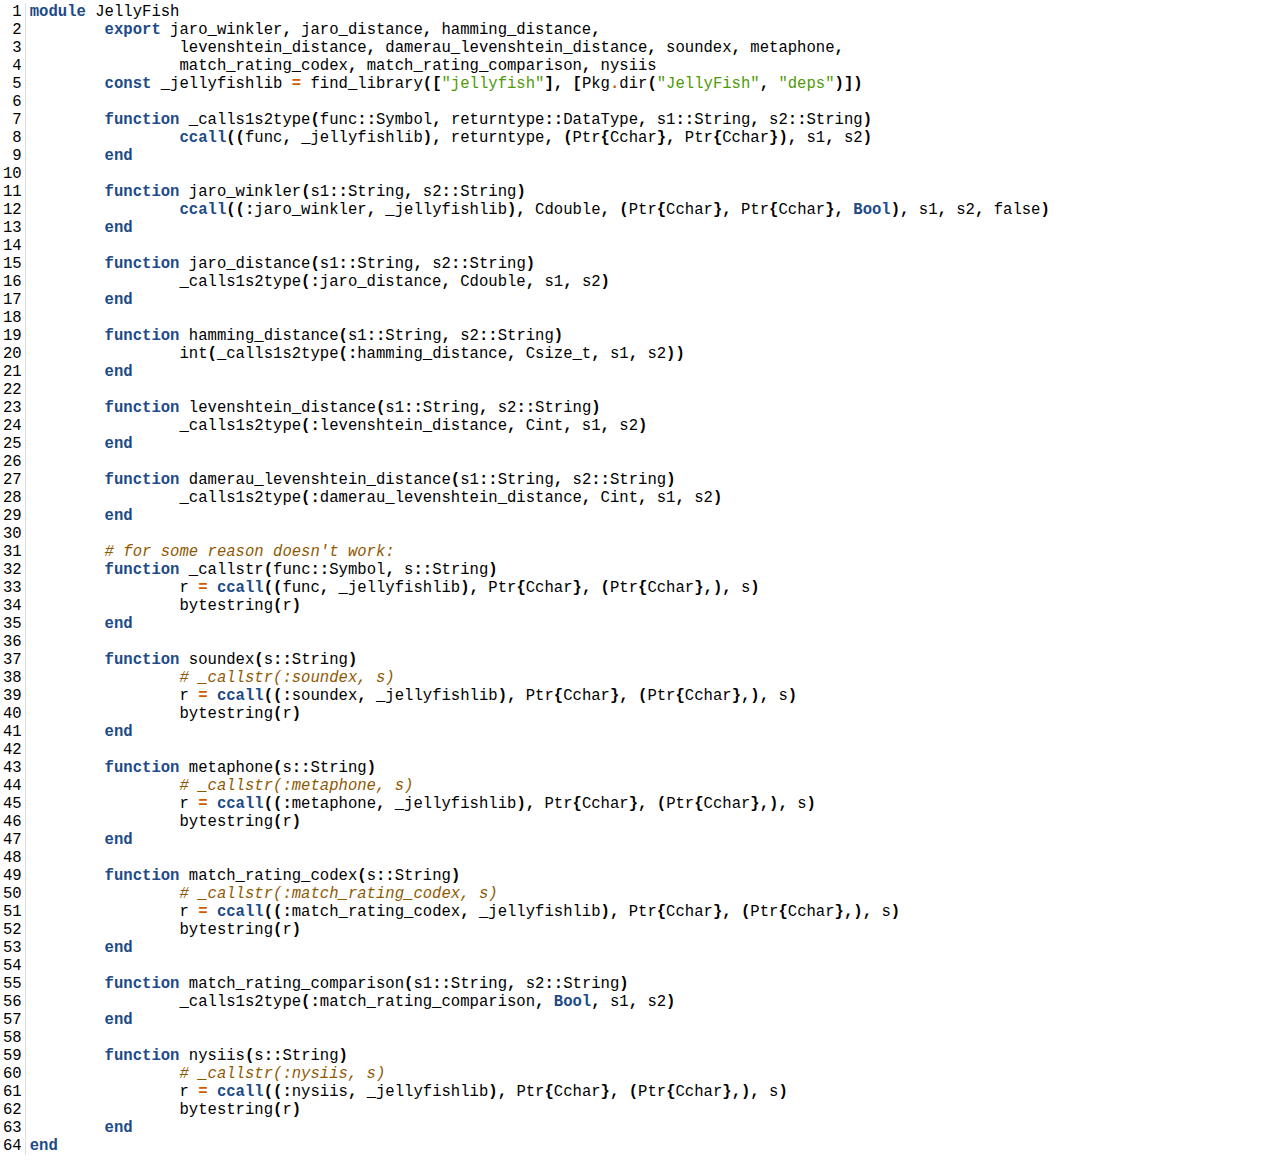
<file: LJUG_2014_7_23/codedisplay/JellyFish.jl.html>
<!DOCTYPE html>
<html lang="en">
  <head>
    <meta charset="utf-8">
    <meta name="viewport" content="width=device-width, initial-scale=1, maximum-scale=1, user-scalable=0"/>
    <meta name="description" content="Display Code">
    <meta name="author" content="Samuel Colvin">
    <meta http-equiv="X-UA-Compatible" content="IE=edge">
    <title>JellyFish.jl</title>
    
    <style>
    .code .hll { background-color: #ffffcc }
.code  { background: #f8f8f8; }
.code .c { color: #8f5902; font-style: italic } /* Comment */
.code .err { color: #a40000; border: 1px solid #ef2929 } /* Error */
.code .g { color: #000000 } /* Generic */
.code .k { color: #204a87; font-weight: bold } /* Keyword */
.code .l { color: #000000 } /* Literal */
.code .n { color: #000000 } /* Name */
.code .o { color: #ce5c00; font-weight: bold } /* Operator */
.code .x { color: #000000 } /* Other */
.code .p { color: #000000; font-weight: bold } /* Punctuation */
.code .cm { color: #8f5902; font-style: italic } /* Comment.Multiline */
.code .cp { color: #8f5902; font-style: italic } /* Comment.Preproc */
.code .c1 { color: #8f5902; font-style: italic } /* Comment.Single */
.code .cs { color: #8f5902; font-style: italic } /* Comment.Special */
.code .gd { color: #a40000 } /* Generic.Deleted */
.code .ge { color: #000000; font-style: italic } /* Generic.Emph */
.code .gr { color: #ef2929 } /* Generic.Error */
.code .gh { color: #000080; font-weight: bold } /* Generic.Heading */
.code .gi { color: #00A000 } /* Generic.Inserted */
.code .go { color: #000000; font-style: italic } /* Generic.Output */
.code .gp { color: #8f5902 } /* Generic.Prompt */
.code .gs { color: #000000; font-weight: bold } /* Generic.Strong */
.code .gu { color: #800080; font-weight: bold } /* Generic.Subheading */
.code .gt { color: #a40000; font-weight: bold } /* Generic.Traceback */
.code .kc { color: #204a87; font-weight: bold } /* Keyword.Constant */
.code .kd { color: #204a87; font-weight: bold } /* Keyword.Declaration */
.code .kn { color: #204a87; font-weight: bold } /* Keyword.Namespace */
.code .kp { color: #204a87; font-weight: bold } /* Keyword.Pseudo */
.code .kr { color: #204a87; font-weight: bold } /* Keyword.Reserved */
.code .kt { color: #204a87; font-weight: bold } /* Keyword.Type */
.code .ld { color: #000000 } /* Literal.Date */
.code .m { color: #0000cf; font-weight: bold } /* Literal.Number */
.code .s { color: #4e9a06 } /* Literal.String */
.code .na { color: #c4a000 } /* Name.Attribute */
.code .nb { color: #204a87 } /* Name.Builtin */
.code .nc { color: #000000 } /* Name.Class */
.code .no { color: #000000 } /* Name.Constant */
.code .nd { color: #5c35cc; font-weight: bold } /* Name.Decorator */
.code .ni { color: #ce5c00 } /* Name.Entity */
.code .ne { color: #cc0000; font-weight: bold } /* Name.Exception */
.code .nf { color: #000000 } /* Name.Function */
.code .nl { color: #f57900 } /* Name.Label */
.code .nn { color: #000000 } /* Name.Namespace */
.code .nx { color: #000000 } /* Name.Other */
.code .py { color: #000000 } /* Name.Property */
.code .nt { color: #204a87; font-weight: bold } /* Name.Tag */
.code .nv { color: #000000 } /* Name.Variable */
.code .ow { color: #204a87; font-weight: bold } /* Operator.Word */
.code .w { color: #f8f8f8; text-decoration: underline } /* Text.Whitespace */
.code .mf { color: #0000cf; font-weight: bold } /* Literal.Number.Float */
.code .mh { color: #0000cf; font-weight: bold } /* Literal.Number.Hex */
.code .mi { color: #0000cf; font-weight: bold } /* Literal.Number.Integer */
.code .mo { color: #0000cf; font-weight: bold } /* Literal.Number.Oct */
.code .sb { color: #4e9a06 } /* Literal.String.Backtick */
.code .sc { color: #4e9a06 } /* Literal.String.Char */
.code .sd { color: #8f5902; font-style: italic } /* Literal.String.Doc */
.code .s2 { color: #4e9a06 } /* Literal.String.Double */
.code .se { color: #4e9a06 } /* Literal.String.Escape */
.code .sh { color: #4e9a06 } /* Literal.String.Heredoc */
.code .si { color: #4e9a06 } /* Literal.String.Interpol */
.code .sx { color: #4e9a06 } /* Literal.String.Other */
.code .sr { color: #4e9a06 } /* Literal.String.Regex */
.code .s1 { color: #4e9a06 } /* Literal.String.Single */
.code .ss { color: #4e9a06 } /* Literal.String.Symbol */
.code .bp { color: #3465a4 } /* Name.Builtin.Pseudo */
.code .vc { color: #000000 } /* Name.Variable.Class */
.code .vg { color: #000000 } /* Name.Variable.Global */
.code .vi { color: #000000 } /* Name.Variable.Instance */
.code .il { color: #0000cf; font-weight: bold } /* Literal.Number.Integer.Long */
    body {
      margin: 0px;
      font-size: 120%;
    }

    .linenodiv {
      border-right: 1px solid #ddd;
      padding-right: 3px;
    }

    .codetable {
      position: absolute;
      top: -16px;
    }
    .code .hll { 
      background: transparent;
    }
    .code  { 
      background: transparent;
    }
    </style>

  </head>
  <body>

<table class="codetable"><tr><td class="linenos"><div class="linenodiv"><pre> 1
 2
 3
 4
 5
 6
 7
 8
 9
10
11
12
13
14
15
16
17
18
19
20
21
22
23
24
25
26
27
28
29
30
31
32
33
34
35
36
37
38
39
40
41
42
43
44
45
46
47
48
49
50
51
52
53
54
55
56
57
58
59
60
61
62
63
64</pre></div></td><td class="code"><div class="code"><pre><span class="k">module</span> <span class="n">JellyFish</span>
	<span class="k">export</span> <span class="n">jaro_winkler</span><span class="p">,</span> <span class="n">jaro_distance</span><span class="p">,</span> <span class="n">hamming_distance</span><span class="p">,</span> 
		<span class="n">levenshtein_distance</span><span class="p">,</span> <span class="n">damerau_levenshtein_distance</span><span class="p">,</span> <span class="n">soundex</span><span class="p">,</span> <span class="n">metaphone</span><span class="p">,</span> 
		<span class="n">match_rating_codex</span><span class="p">,</span> <span class="n">match_rating_comparison</span><span class="p">,</span> <span class="n">nysiis</span>
	<span class="kd">const</span> <span class="n">_jellyfishlib</span> <span class="o">=</span> <span class="n">find_library</span><span class="p">([</span><span class="s">&quot;jellyfish&quot;</span><span class="p">],</span> <span class="p">[</span><span class="n">Pkg</span><span class="o">.</span><span class="n">dir</span><span class="p">(</span><span class="s">&quot;JellyFish&quot;</span><span class="p">,</span> <span class="s">&quot;deps&quot;</span><span class="p">)])</span>

	<span class="k">function</span><span class="nf"> _calls1s2type</span><span class="p">(</span><span class="n">func</span><span class="p">::</span><span class="n">Symbol</span><span class="p">,</span> <span class="n">returntype</span><span class="p">::</span><span class="n">DataType</span><span class="p">,</span> <span class="n">s1</span><span class="p">::</span><span class="n">String</span><span class="p">,</span> <span class="n">s2</span><span class="p">::</span><span class="n">String</span><span class="p">)</span>
		<span class="k">ccall</span><span class="p">((</span><span class="n">func</span><span class="p">,</span> <span class="n">_jellyfishlib</span><span class="p">),</span> <span class="n">returntype</span><span class="p">,</span> <span class="p">(</span><span class="n">Ptr</span><span class="p">{</span><span class="n">Cchar</span><span class="p">},</span> <span class="n">Ptr</span><span class="p">{</span><span class="n">Cchar</span><span class="p">}),</span> <span class="n">s1</span><span class="p">,</span> <span class="n">s2</span><span class="p">)</span>
	<span class="k">end</span>

	<span class="k">function</span><span class="nf"> jaro_winkler</span><span class="p">(</span><span class="n">s1</span><span class="p">::</span><span class="n">String</span><span class="p">,</span> <span class="n">s2</span><span class="p">::</span><span class="n">String</span><span class="p">)</span>
		<span class="k">ccall</span><span class="p">((:</span><span class="n">jaro_winkler</span><span class="p">,</span> <span class="n">_jellyfishlib</span><span class="p">),</span> <span class="n">Cdouble</span><span class="p">,</span> <span class="p">(</span><span class="n">Ptr</span><span class="p">{</span><span class="n">Cchar</span><span class="p">},</span> <span class="n">Ptr</span><span class="p">{</span><span class="n">Cchar</span><span class="p">},</span> <span class="kt">Bool</span><span class="p">),</span> <span class="n">s1</span><span class="p">,</span> <span class="n">s2</span><span class="p">,</span> <span class="n">false</span><span class="p">)</span>
	<span class="k">end</span>

	<span class="k">function</span><span class="nf"> jaro_distance</span><span class="p">(</span><span class="n">s1</span><span class="p">::</span><span class="n">String</span><span class="p">,</span> <span class="n">s2</span><span class="p">::</span><span class="n">String</span><span class="p">)</span>
		<span class="n">_calls1s2type</span><span class="p">(:</span><span class="n">jaro_distance</span><span class="p">,</span> <span class="n">Cdouble</span><span class="p">,</span> <span class="n">s1</span><span class="p">,</span> <span class="n">s2</span><span class="p">)</span>
	<span class="k">end</span>

	<span class="k">function</span><span class="nf"> hamming_distance</span><span class="p">(</span><span class="n">s1</span><span class="p">::</span><span class="n">String</span><span class="p">,</span> <span class="n">s2</span><span class="p">::</span><span class="n">String</span><span class="p">)</span>
		<span class="n">int</span><span class="p">(</span><span class="n">_calls1s2type</span><span class="p">(:</span><span class="n">hamming_distance</span><span class="p">,</span> <span class="n">Csize_t</span><span class="p">,</span> <span class="n">s1</span><span class="p">,</span> <span class="n">s2</span><span class="p">))</span>
	<span class="k">end</span>

	<span class="k">function</span><span class="nf"> levenshtein_distance</span><span class="p">(</span><span class="n">s1</span><span class="p">::</span><span class="n">String</span><span class="p">,</span> <span class="n">s2</span><span class="p">::</span><span class="n">String</span><span class="p">)</span>
		<span class="n">_calls1s2type</span><span class="p">(:</span><span class="n">levenshtein_distance</span><span class="p">,</span> <span class="n">Cint</span><span class="p">,</span> <span class="n">s1</span><span class="p">,</span> <span class="n">s2</span><span class="p">)</span>
	<span class="k">end</span>

	<span class="k">function</span><span class="nf"> damerau_levenshtein_distance</span><span class="p">(</span><span class="n">s1</span><span class="p">::</span><span class="n">String</span><span class="p">,</span> <span class="n">s2</span><span class="p">::</span><span class="n">String</span><span class="p">)</span>
		<span class="n">_calls1s2type</span><span class="p">(:</span><span class="n">damerau_levenshtein_distance</span><span class="p">,</span> <span class="n">Cint</span><span class="p">,</span> <span class="n">s1</span><span class="p">,</span> <span class="n">s2</span><span class="p">)</span>
	<span class="k">end</span>

	<span class="c"># for some reason doesn&#39;t work:</span>
	<span class="k">function</span><span class="nf"> _callstr</span><span class="p">(</span><span class="n">func</span><span class="p">::</span><span class="n">Symbol</span><span class="p">,</span> <span class="n">s</span><span class="p">::</span><span class="n">String</span><span class="p">)</span>
		<span class="n">r</span> <span class="o">=</span> <span class="k">ccall</span><span class="p">((</span><span class="n">func</span><span class="p">,</span> <span class="n">_jellyfishlib</span><span class="p">),</span> <span class="n">Ptr</span><span class="p">{</span><span class="n">Cchar</span><span class="p">},</span> <span class="p">(</span><span class="n">Ptr</span><span class="p">{</span><span class="n">Cchar</span><span class="p">},),</span> <span class="n">s</span><span class="p">)</span>
		<span class="n">bytestring</span><span class="p">(</span><span class="n">r</span><span class="p">)</span>
	<span class="k">end</span>

	<span class="k">function</span><span class="nf"> soundex</span><span class="p">(</span><span class="n">s</span><span class="p">::</span><span class="n">String</span><span class="p">)</span>
		<span class="c"># _callstr(:soundex, s)</span>
		<span class="n">r</span> <span class="o">=</span> <span class="k">ccall</span><span class="p">((:</span><span class="n">soundex</span><span class="p">,</span> <span class="n">_jellyfishlib</span><span class="p">),</span> <span class="n">Ptr</span><span class="p">{</span><span class="n">Cchar</span><span class="p">},</span> <span class="p">(</span><span class="n">Ptr</span><span class="p">{</span><span class="n">Cchar</span><span class="p">},),</span> <span class="n">s</span><span class="p">)</span>
		<span class="n">bytestring</span><span class="p">(</span><span class="n">r</span><span class="p">)</span>
	<span class="k">end</span>

	<span class="k">function</span><span class="nf"> metaphone</span><span class="p">(</span><span class="n">s</span><span class="p">::</span><span class="n">String</span><span class="p">)</span>
		<span class="c"># _callstr(:metaphone, s)</span>
		<span class="n">r</span> <span class="o">=</span> <span class="k">ccall</span><span class="p">((:</span><span class="n">metaphone</span><span class="p">,</span> <span class="n">_jellyfishlib</span><span class="p">),</span> <span class="n">Ptr</span><span class="p">{</span><span class="n">Cchar</span><span class="p">},</span> <span class="p">(</span><span class="n">Ptr</span><span class="p">{</span><span class="n">Cchar</span><span class="p">},),</span> <span class="n">s</span><span class="p">)</span>
		<span class="n">bytestring</span><span class="p">(</span><span class="n">r</span><span class="p">)</span>
	<span class="k">end</span>

	<span class="k">function</span><span class="nf"> match_rating_codex</span><span class="p">(</span><span class="n">s</span><span class="p">::</span><span class="n">String</span><span class="p">)</span>
		<span class="c"># _callstr(:match_rating_codex, s)</span>
		<span class="n">r</span> <span class="o">=</span> <span class="k">ccall</span><span class="p">((:</span><span class="n">match_rating_codex</span><span class="p">,</span> <span class="n">_jellyfishlib</span><span class="p">),</span> <span class="n">Ptr</span><span class="p">{</span><span class="n">Cchar</span><span class="p">},</span> <span class="p">(</span><span class="n">Ptr</span><span class="p">{</span><span class="n">Cchar</span><span class="p">},),</span> <span class="n">s</span><span class="p">)</span>
		<span class="n">bytestring</span><span class="p">(</span><span class="n">r</span><span class="p">)</span>
	<span class="k">end</span>

	<span class="k">function</span><span class="nf"> match_rating_comparison</span><span class="p">(</span><span class="n">s1</span><span class="p">::</span><span class="n">String</span><span class="p">,</span> <span class="n">s2</span><span class="p">::</span><span class="n">String</span><span class="p">)</span>
		<span class="n">_calls1s2type</span><span class="p">(:</span><span class="n">match_rating_comparison</span><span class="p">,</span> <span class="kt">Bool</span><span class="p">,</span> <span class="n">s1</span><span class="p">,</span> <span class="n">s2</span><span class="p">)</span>
	<span class="k">end</span>

	<span class="k">function</span><span class="nf"> nysiis</span><span class="p">(</span><span class="n">s</span><span class="p">::</span><span class="n">String</span><span class="p">)</span>
		<span class="c"># _callstr(:nysiis, s)</span>
		<span class="n">r</span> <span class="o">=</span> <span class="k">ccall</span><span class="p">((:</span><span class="n">nysiis</span><span class="p">,</span> <span class="n">_jellyfishlib</span><span class="p">),</span> <span class="n">Ptr</span><span class="p">{</span><span class="n">Cchar</span><span class="p">},</span> <span class="p">(</span><span class="n">Ptr</span><span class="p">{</span><span class="n">Cchar</span><span class="p">},),</span> <span class="n">s</span><span class="p">)</span>
		<span class="n">bytestring</span><span class="p">(</span><span class="n">r</span><span class="p">)</span>
	<span class="k">end</span>
<span class="k">end</span>
</pre></div>
</td></tr></table>

  </body>
</html>
</file>
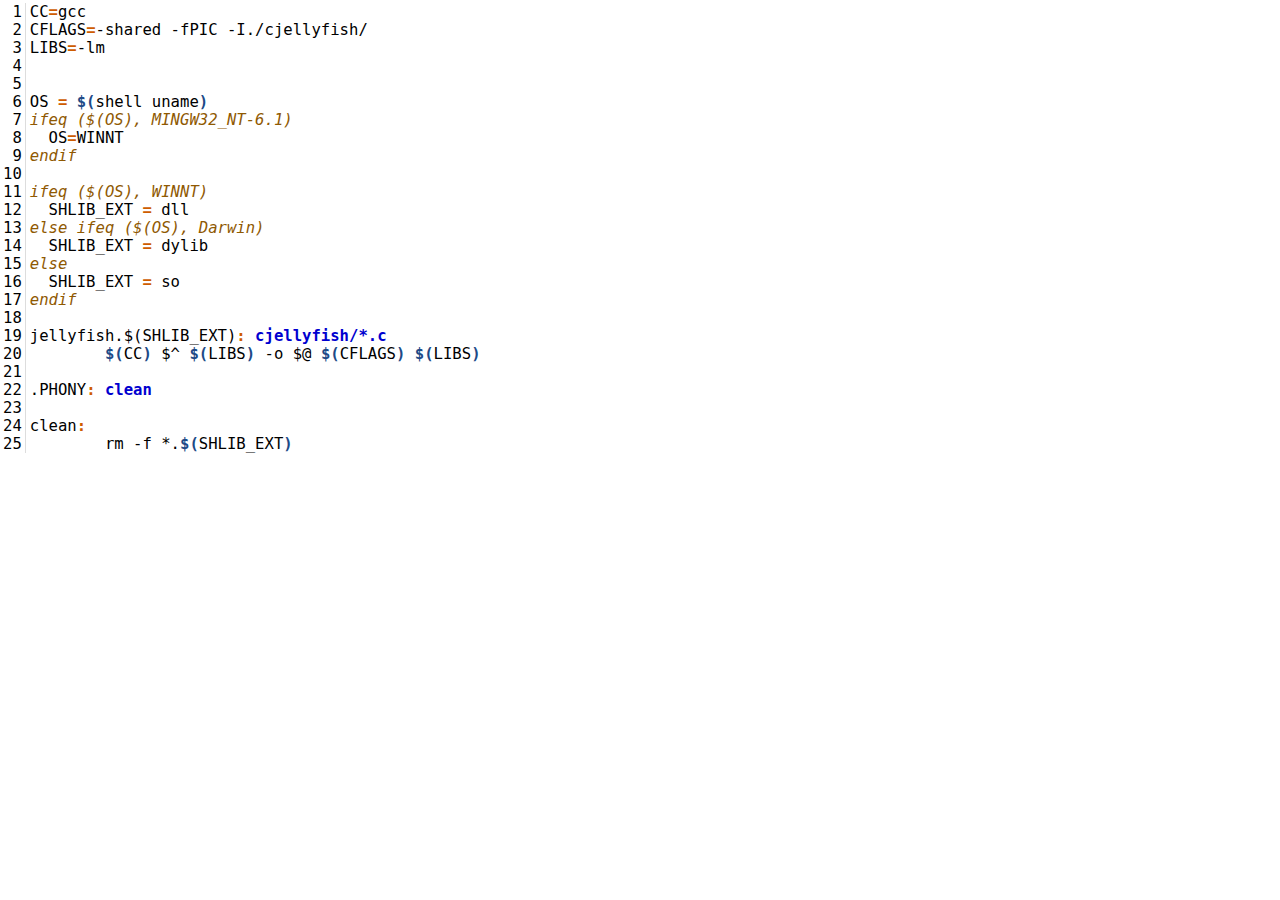
<file: LJUG_2014_7_23/codedisplay/Makefile.html>
<!DOCTYPE html>
<html lang="en">
  <head>
    <meta charset="utf-8">
    <meta name="viewport" content="width=device-width, initial-scale=1, maximum-scale=1, user-scalable=0"/>
    <meta name="description" content="Display Code">
    <meta name="author" content="Samuel Colvin">
    <meta http-equiv="X-UA-Compatible" content="IE=edge">
    <title>Makefile</title>
    
    <style>
    .code .hll { background-color: #ffffcc }
.code  { background: #f8f8f8; }
.code .c { color: #8f5902; font-style: italic } /* Comment */
.code .err { color: #a40000; border: 1px solid #ef2929 } /* Error */
.code .g { color: #000000 } /* Generic */
.code .k { color: #204a87; font-weight: bold } /* Keyword */
.code .l { color: #000000 } /* Literal */
.code .n { color: #000000 } /* Name */
.code .o { color: #ce5c00; font-weight: bold } /* Operator */
.code .x { color: #000000 } /* Other */
.code .p { color: #000000; font-weight: bold } /* Punctuation */
.code .cm { color: #8f5902; font-style: italic } /* Comment.Multiline */
.code .cp { color: #8f5902; font-style: italic } /* Comment.Preproc */
.code .c1 { color: #8f5902; font-style: italic } /* Comment.Single */
.code .cs { color: #8f5902; font-style: italic } /* Comment.Special */
.code .gd { color: #a40000 } /* Generic.Deleted */
.code .ge { color: #000000; font-style: italic } /* Generic.Emph */
.code .gr { color: #ef2929 } /* Generic.Error */
.code .gh { color: #000080; font-weight: bold } /* Generic.Heading */
.code .gi { color: #00A000 } /* Generic.Inserted */
.code .go { color: #000000; font-style: italic } /* Generic.Output */
.code .gp { color: #8f5902 } /* Generic.Prompt */
.code .gs { color: #000000; font-weight: bold } /* Generic.Strong */
.code .gu { color: #800080; font-weight: bold } /* Generic.Subheading */
.code .gt { color: #a40000; font-weight: bold } /* Generic.Traceback */
.code .kc { color: #204a87; font-weight: bold } /* Keyword.Constant */
.code .kd { color: #204a87; font-weight: bold } /* Keyword.Declaration */
.code .kn { color: #204a87; font-weight: bold } /* Keyword.Namespace */
.code .kp { color: #204a87; font-weight: bold } /* Keyword.Pseudo */
.code .kr { color: #204a87; font-weight: bold } /* Keyword.Reserved */
.code .kt { color: #204a87; font-weight: bold } /* Keyword.Type */
.code .ld { color: #000000 } /* Literal.Date */
.code .m { color: #0000cf; font-weight: bold } /* Literal.Number */
.code .s { color: #4e9a06 } /* Literal.String */
.code .na { color: #c4a000 } /* Name.Attribute */
.code .nb { color: #204a87 } /* Name.Builtin */
.code .nc { color: #000000 } /* Name.Class */
.code .no { color: #000000 } /* Name.Constant */
.code .nd { color: #5c35cc; font-weight: bold } /* Name.Decorator */
.code .ni { color: #ce5c00 } /* Name.Entity */
.code .ne { color: #cc0000; font-weight: bold } /* Name.Exception */
.code .nf { color: #000000 } /* Name.Function */
.code .nl { color: #f57900 } /* Name.Label */
.code .nn { color: #000000 } /* Name.Namespace */
.code .nx { color: #000000 } /* Name.Other */
.code .py { color: #000000 } /* Name.Property */
.code .nt { color: #204a87; font-weight: bold } /* Name.Tag */
.code .nv { color: #000000 } /* Name.Variable */
.code .ow { color: #204a87; font-weight: bold } /* Operator.Word */
.code .w { color: #f8f8f8; text-decoration: underline } /* Text.Whitespace */
.code .mf { color: #0000cf; font-weight: bold } /* Literal.Number.Float */
.code .mh { color: #0000cf; font-weight: bold } /* Literal.Number.Hex */
.code .mi { color: #0000cf; font-weight: bold } /* Literal.Number.Integer */
.code .mo { color: #0000cf; font-weight: bold } /* Literal.Number.Oct */
.code .sb { color: #4e9a06 } /* Literal.String.Backtick */
.code .sc { color: #4e9a06 } /* Literal.String.Char */
.code .sd { color: #8f5902; font-style: italic } /* Literal.String.Doc */
.code .s2 { color: #4e9a06 } /* Literal.String.Double */
.code .se { color: #4e9a06 } /* Literal.String.Escape */
.code .sh { color: #4e9a06 } /* Literal.String.Heredoc */
.code .si { color: #4e9a06 } /* Literal.String.Interpol */
.code .sx { color: #4e9a06 } /* Literal.String.Other */
.code .sr { color: #4e9a06 } /* Literal.String.Regex */
.code .s1 { color: #4e9a06 } /* Literal.String.Single */
.code .ss { color: #4e9a06 } /* Literal.String.Symbol */
.code .bp { color: #3465a4 } /* Name.Builtin.Pseudo */
.code .vc { color: #000000 } /* Name.Variable.Class */
.code .vg { color: #000000 } /* Name.Variable.Global */
.code .vi { color: #000000 } /* Name.Variable.Instance */
.code .il { color: #0000cf; font-weight: bold } /* Literal.Number.Integer.Long */
    body {
      margin: 0px;
      font-size: 120%;
    }

    .linenodiv {
      border-right: 1px solid #ddd;
      padding-right: 3px;
    }

    .codetable {
      position: absolute;
      top: -16px;
    }
    .code .hll { 
      background: transparent;
    }
    .code  { 
      background: transparent;
    }
    </style>

  </head>
  <body>

<table class="codetable"><tr><td class="linenos"><div class="linenodiv"><pre> 1
 2
 3
 4
 5
 6
 7
 8
 9
10
11
12
13
14
15
16
17
18
19
20
21
22
23
24
25</pre></div></td><td class="code"><div class="code"><pre><span class="nv">CC</span><span class="o">=</span>gcc
<span class="nv">CFLAGS</span><span class="o">=</span>-shared -fPIC -I./cjellyfish/
<span class="nv">LIBS</span><span class="o">=</span>-lm


<span class="nv">OS</span> <span class="o">=</span> <span class="k">$(</span>shell uname<span class="k">)</span>
<span class="cp">ifeq ($(OS), MINGW32_NT-6.1)</span>
  <span class="nv">OS</span><span class="o">=</span>WINNT
<span class="cp">endif</span>

<span class="cp">ifeq ($(OS), WINNT)</span>
  <span class="nv">SHLIB_EXT</span> <span class="o">=</span> dll
<span class="cp">else ifeq ($(OS), Darwin)</span>
  <span class="nv">SHLIB_EXT</span> <span class="o">=</span> dylib
<span class="cp">else</span>
  <span class="nv">SHLIB_EXT</span> <span class="o">=</span> so
<span class="cp">endif</span>

<span class="nf">jellyfish.$(SHLIB_EXT)</span><span class="o">:</span> <span class="m">cjellyfish/*.c</span>
	<span class="k">$(</span>CC<span class="k">)</span> <span class="nv">$^</span> <span class="k">$(</span>LIBS<span class="k">)</span> -o <span class="nv">$@</span> <span class="k">$(</span>CFLAGS<span class="k">)</span> <span class="k">$(</span>LIBS<span class="k">)</span>

<span class="nf">.PHONY</span><span class="o">:</span> <span class="m">clean</span>

<span class="nf">clean</span><span class="o">:</span>
	rm -f *.<span class="k">$(</span>SHLIB_EXT<span class="k">)</span>
</pre></div>
</td></tr></table>

  </body>
</html>
</file>
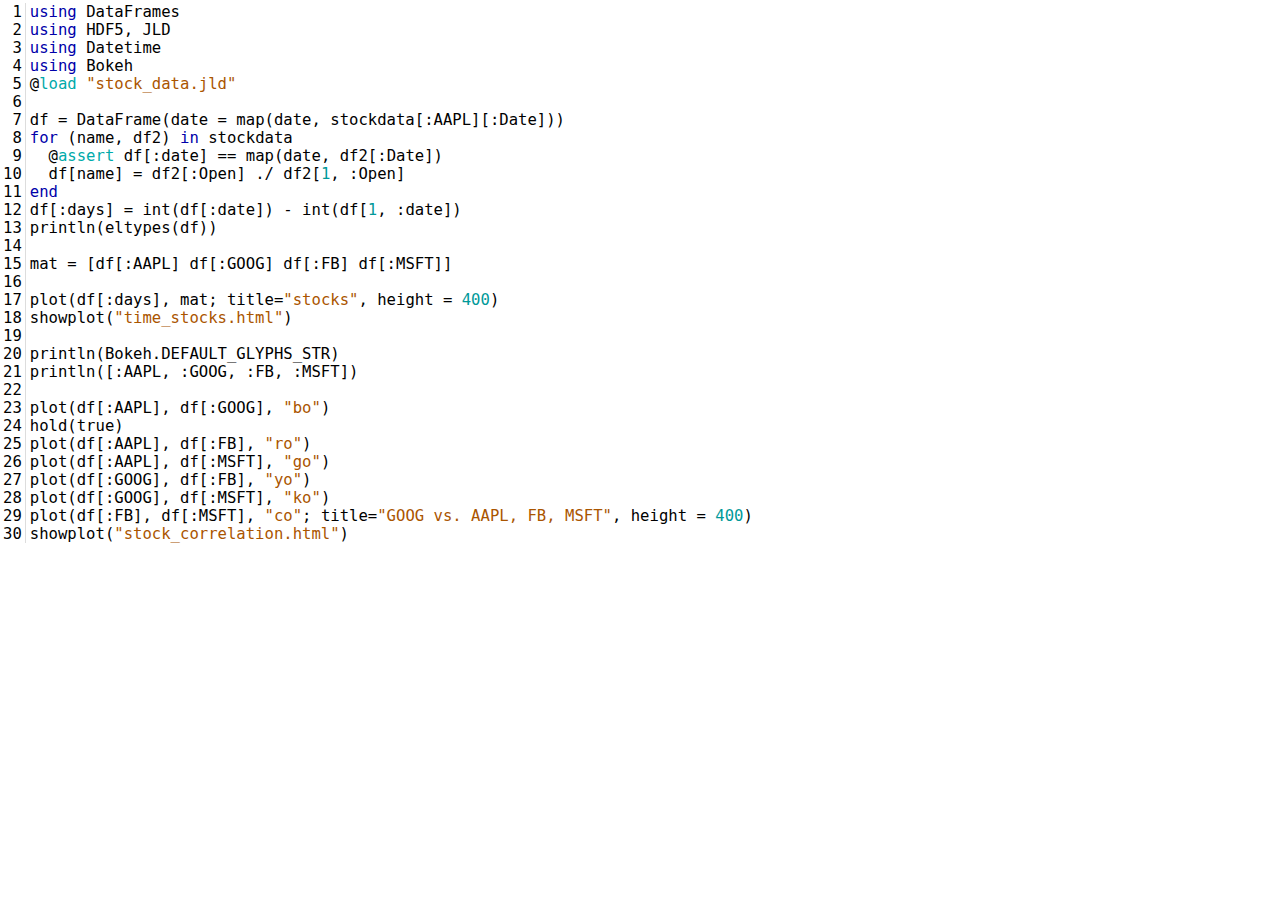
<file: LJUG_2014_7_23/codedisplay/stocks.jl.html>
<!DOCTYPE html>
<html lang="en">
  <head>
    <meta charset="utf-8">
    <meta name="viewport" content="width=device-width, initial-scale=1, maximum-scale=1, user-scalable=0"/>
    <meta name="description" content="Display Code">
    <meta name="author" content="Samuel Colvin">
    <meta http-equiv="X-UA-Compatible" content="IE=edge">
    <title>stocks.jl</title>
    
    <style>
    .code .hll { background-color: #ffffcc }
.code  { background: #ffffff; }
.code .c { color: #aaaaaa; font-style: italic } /* Comment */
.code .err { color: #FF0000; background-color: #FFAAAA } /* Error */
.code .k { color: #0000aa } /* Keyword */
.code .cm { color: #aaaaaa; font-style: italic } /* Comment.Multiline */
.code .cp { color: #4c8317 } /* Comment.Preproc */
.code .c1 { color: #aaaaaa; font-style: italic } /* Comment.Single */
.code .cs { color: #0000aa; font-style: italic } /* Comment.Special */
.code .gd { color: #aa0000 } /* Generic.Deleted */
.code .ge { font-style: italic } /* Generic.Emph */
.code .gr { color: #aa0000 } /* Generic.Error */
.code .gh { color: #000080; font-weight: bold } /* Generic.Heading */
.code .gi { color: #00aa00 } /* Generic.Inserted */
.code .go { color: #888888 } /* Generic.Output */
.code .gp { color: #555555 } /* Generic.Prompt */
.code .gs { font-weight: bold } /* Generic.Strong */
.code .gu { color: #800080; font-weight: bold } /* Generic.Subheading */
.code .gt { color: #aa0000 } /* Generic.Traceback */
.code .kc { color: #0000aa } /* Keyword.Constant */
.code .kd { color: #0000aa } /* Keyword.Declaration */
.code .kn { color: #0000aa } /* Keyword.Namespace */
.code .kp { color: #0000aa } /* Keyword.Pseudo */
.code .kr { color: #0000aa } /* Keyword.Reserved */
.code .kt { color: #00aaaa } /* Keyword.Type */
.code .m { color: #009999 } /* Literal.Number */
.code .s { color: #aa5500 } /* Literal.String */
.code .na { color: #1e90ff } /* Name.Attribute */
.code .nb { color: #00aaaa } /* Name.Builtin */
.code .nc { color: #00aa00; text-decoration: underline } /* Name.Class */
.code .no { color: #aa0000 } /* Name.Constant */
.code .nd { color: #888888 } /* Name.Decorator */
.code .ni { color: #880000; font-weight: bold } /* Name.Entity */
.code .nf { color: #00aa00 } /* Name.Function */
.code .nn { color: #00aaaa; text-decoration: underline } /* Name.Namespace */
.code .nt { color: #1e90ff; font-weight: bold } /* Name.Tag */
.code .nv { color: #aa0000 } /* Name.Variable */
.code .ow { color: #0000aa } /* Operator.Word */
.code .w { color: #bbbbbb } /* Text.Whitespace */
.code .mf { color: #009999 } /* Literal.Number.Float */
.code .mh { color: #009999 } /* Literal.Number.Hex */
.code .mi { color: #009999 } /* Literal.Number.Integer */
.code .mo { color: #009999 } /* Literal.Number.Oct */
.code .sb { color: #aa5500 } /* Literal.String.Backtick */
.code .sc { color: #aa5500 } /* Literal.String.Char */
.code .sd { color: #aa5500 } /* Literal.String.Doc */
.code .s2 { color: #aa5500 } /* Literal.String.Double */
.code .se { color: #aa5500 } /* Literal.String.Escape */
.code .sh { color: #aa5500 } /* Literal.String.Heredoc */
.code .si { color: #aa5500 } /* Literal.String.Interpol */
.code .sx { color: #aa5500 } /* Literal.String.Other */
.code .sr { color: #009999 } /* Literal.String.Regex */
.code .s1 { color: #aa5500 } /* Literal.String.Single */
.code .ss { color: #0000aa } /* Literal.String.Symbol */
.code .bp { color: #00aaaa } /* Name.Builtin.Pseudo */
.code .vc { color: #aa0000 } /* Name.Variable.Class */
.code .vg { color: #aa0000 } /* Name.Variable.Global */
.code .vi { color: #aa0000 } /* Name.Variable.Instance */
.code .il { color: #009999 } /* Literal.Number.Integer.Long */
    body {
      margin: 0px;
      font-size: 120%;
    }

    .linenodiv {
      border-right: 1px solid #ddd;
      padding-right: 3px;
    }

    .codetable {
      position: absolute;
      top: -16px;
    }
    .code .hll { 
      background: transparent;
    }
    .code  { 
      background: transparent;
    }
    </style>

  </head>
  <body>

<table class="codetable"><tr><td class="linenos"><div class="linenodiv"><pre> 1
 2
 3
 4
 5
 6
 7
 8
 9
10
11
12
13
14
15
16
17
18
19
20
21
22
23
24
25
26
27
28
29
30</pre></div></td><td class="code"><div class="code"><pre><span class="k">using</span> <span class="n">DataFrames</span>
<span class="k">using</span> <span class="n">HDF5</span><span class="p">,</span> <span class="n">JLD</span>
<span class="k">using</span> <span class="n">Datetime</span>
<span class="k">using</span> <span class="n">Bokeh</span>
<span class="p">@</span><span class="nb">load</span> <span class="s">&quot;stock_data.jld&quot;</span>

<span class="n">df</span> <span class="o">=</span> <span class="n">DataFrame</span><span class="p">(</span><span class="n">date</span> <span class="o">=</span> <span class="n">map</span><span class="p">(</span><span class="n">date</span><span class="p">,</span> <span class="n">stockdata</span><span class="p">[:</span><span class="n">AAPL</span><span class="p">][:</span><span class="n">Date</span><span class="p">]))</span>
<span class="k">for</span> <span class="p">(</span><span class="n">name</span><span class="p">,</span> <span class="n">df2</span><span class="p">)</span> <span class="k">in</span> <span class="n">stockdata</span>
  <span class="p">@</span><span class="nb">assert</span> <span class="n">df</span><span class="p">[:</span><span class="n">date</span><span class="p">]</span> <span class="o">==</span> <span class="n">map</span><span class="p">(</span><span class="n">date</span><span class="p">,</span> <span class="n">df2</span><span class="p">[:</span><span class="n">Date</span><span class="p">])</span>
  <span class="n">df</span><span class="p">[</span><span class="n">name</span><span class="p">]</span> <span class="o">=</span> <span class="n">df2</span><span class="p">[:</span><span class="n">Open</span><span class="p">]</span> <span class="o">./</span> <span class="n">df2</span><span class="p">[</span><span class="mi">1</span><span class="p">,</span> <span class="p">:</span><span class="n">Open</span><span class="p">]</span>
<span class="k">end</span>
<span class="n">df</span><span class="p">[:</span><span class="n">days</span><span class="p">]</span> <span class="o">=</span> <span class="n">int</span><span class="p">(</span><span class="n">df</span><span class="p">[:</span><span class="n">date</span><span class="p">])</span> <span class="o">-</span> <span class="n">int</span><span class="p">(</span><span class="n">df</span><span class="p">[</span><span class="mi">1</span><span class="p">,</span> <span class="p">:</span><span class="n">date</span><span class="p">])</span>
<span class="n">println</span><span class="p">(</span><span class="n">eltypes</span><span class="p">(</span><span class="n">df</span><span class="p">))</span>

<span class="n">mat</span> <span class="o">=</span> <span class="p">[</span><span class="n">df</span><span class="p">[:</span><span class="n">AAPL</span><span class="p">]</span> <span class="n">df</span><span class="p">[:</span><span class="n">GOOG</span><span class="p">]</span> <span class="n">df</span><span class="p">[:</span><span class="n">FB</span><span class="p">]</span> <span class="n">df</span><span class="p">[:</span><span class="n">MSFT</span><span class="p">]]</span>

<span class="n">plot</span><span class="p">(</span><span class="n">df</span><span class="p">[:</span><span class="n">days</span><span class="p">],</span> <span class="n">mat</span><span class="p">;</span> <span class="n">title</span><span class="o">=</span><span class="s">&quot;stocks&quot;</span><span class="p">,</span> <span class="n">height</span> <span class="o">=</span> <span class="mi">400</span><span class="p">)</span>
<span class="n">showplot</span><span class="p">(</span><span class="s">&quot;time_stocks.html&quot;</span><span class="p">)</span>

<span class="n">println</span><span class="p">(</span><span class="n">Bokeh</span><span class="o">.</span><span class="n">DEFAULT_GLYPHS_STR</span><span class="p">)</span>
<span class="n">println</span><span class="p">([:</span><span class="n">AAPL</span><span class="p">,</span> <span class="p">:</span><span class="n">GOOG</span><span class="p">,</span> <span class="p">:</span><span class="n">FB</span><span class="p">,</span> <span class="p">:</span><span class="n">MSFT</span><span class="p">])</span>

<span class="n">plot</span><span class="p">(</span><span class="n">df</span><span class="p">[:</span><span class="n">AAPL</span><span class="p">],</span> <span class="n">df</span><span class="p">[:</span><span class="n">GOOG</span><span class="p">],</span> <span class="s">&quot;bo&quot;</span><span class="p">)</span>
<span class="n">hold</span><span class="p">(</span><span class="n">true</span><span class="p">)</span>
<span class="n">plot</span><span class="p">(</span><span class="n">df</span><span class="p">[:</span><span class="n">AAPL</span><span class="p">],</span> <span class="n">df</span><span class="p">[:</span><span class="n">FB</span><span class="p">],</span> <span class="s">&quot;ro&quot;</span><span class="p">)</span>
<span class="n">plot</span><span class="p">(</span><span class="n">df</span><span class="p">[:</span><span class="n">AAPL</span><span class="p">],</span> <span class="n">df</span><span class="p">[:</span><span class="n">MSFT</span><span class="p">],</span> <span class="s">&quot;go&quot;</span><span class="p">)</span>
<span class="n">plot</span><span class="p">(</span><span class="n">df</span><span class="p">[:</span><span class="n">GOOG</span><span class="p">],</span> <span class="n">df</span><span class="p">[:</span><span class="n">FB</span><span class="p">],</span> <span class="s">&quot;yo&quot;</span><span class="p">)</span>
<span class="n">plot</span><span class="p">(</span><span class="n">df</span><span class="p">[:</span><span class="n">GOOG</span><span class="p">],</span> <span class="n">df</span><span class="p">[:</span><span class="n">MSFT</span><span class="p">],</span> <span class="s">&quot;ko&quot;</span><span class="p">)</span>
<span class="n">plot</span><span class="p">(</span><span class="n">df</span><span class="p">[:</span><span class="n">FB</span><span class="p">],</span> <span class="n">df</span><span class="p">[:</span><span class="n">MSFT</span><span class="p">],</span> <span class="s">&quot;co&quot;</span><span class="p">;</span> <span class="n">title</span><span class="o">=</span><span class="s">&quot;GOOG vs. AAPL, FB, MSFT&quot;</span><span class="p">,</span> <span class="n">height</span> <span class="o">=</span> <span class="mi">400</span><span class="p">)</span>
<span class="n">showplot</span><span class="p">(</span><span class="s">&quot;stock_correlation.html&quot;</span><span class="p">)</span>
</pre></div>
</td></tr></table>

  </body>
</html>
</file>
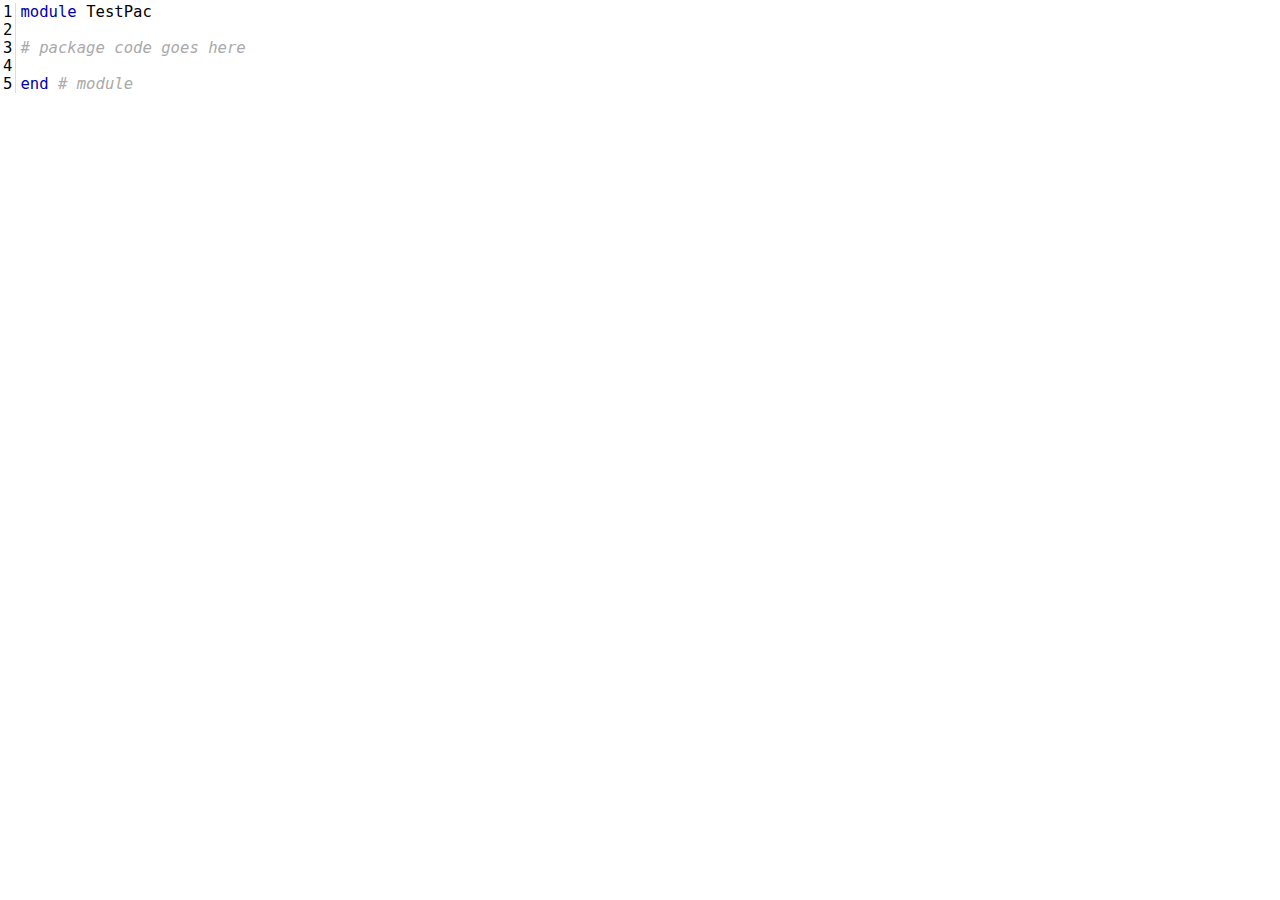
<file: LJUG_2014_7_23/codedisplay/TestPac.jl.html>
<!DOCTYPE html>
<html lang="en">
  <head>
    <meta charset="utf-8">
    <meta name="viewport" content="width=device-width, initial-scale=1, maximum-scale=1, user-scalable=0"/>
    <meta name="description" content="Display Code">
    <meta name="author" content="Samuel Colvin">
    <meta http-equiv="X-UA-Compatible" content="IE=edge">
    <title>TestPac.jl</title>
    
    <style>
    .code .hll { background-color: #ffffcc }
.code  { background: #ffffff; }
.code .c { color: #aaaaaa; font-style: italic } /* Comment */
.code .err { color: #FF0000; background-color: #FFAAAA } /* Error */
.code .k { color: #0000aa } /* Keyword */
.code .cm { color: #aaaaaa; font-style: italic } /* Comment.Multiline */
.code .cp { color: #4c8317 } /* Comment.Preproc */
.code .c1 { color: #aaaaaa; font-style: italic } /* Comment.Single */
.code .cs { color: #0000aa; font-style: italic } /* Comment.Special */
.code .gd { color: #aa0000 } /* Generic.Deleted */
.code .ge { font-style: italic } /* Generic.Emph */
.code .gr { color: #aa0000 } /* Generic.Error */
.code .gh { color: #000080; font-weight: bold } /* Generic.Heading */
.code .gi { color: #00aa00 } /* Generic.Inserted */
.code .go { color: #888888 } /* Generic.Output */
.code .gp { color: #555555 } /* Generic.Prompt */
.code .gs { font-weight: bold } /* Generic.Strong */
.code .gu { color: #800080; font-weight: bold } /* Generic.Subheading */
.code .gt { color: #aa0000 } /* Generic.Traceback */
.code .kc { color: #0000aa } /* Keyword.Constant */
.code .kd { color: #0000aa } /* Keyword.Declaration */
.code .kn { color: #0000aa } /* Keyword.Namespace */
.code .kp { color: #0000aa } /* Keyword.Pseudo */
.code .kr { color: #0000aa } /* Keyword.Reserved */
.code .kt { color: #00aaaa } /* Keyword.Type */
.code .m { color: #009999 } /* Literal.Number */
.code .s { color: #aa5500 } /* Literal.String */
.code .na { color: #1e90ff } /* Name.Attribute */
.code .nb { color: #00aaaa } /* Name.Builtin */
.code .nc { color: #00aa00; text-decoration: underline } /* Name.Class */
.code .no { color: #aa0000 } /* Name.Constant */
.code .nd { color: #888888 } /* Name.Decorator */
.code .ni { color: #880000; font-weight: bold } /* Name.Entity */
.code .nf { color: #00aa00 } /* Name.Function */
.code .nn { color: #00aaaa; text-decoration: underline } /* Name.Namespace */
.code .nt { color: #1e90ff; font-weight: bold } /* Name.Tag */
.code .nv { color: #aa0000 } /* Name.Variable */
.code .ow { color: #0000aa } /* Operator.Word */
.code .w { color: #bbbbbb } /* Text.Whitespace */
.code .mf { color: #009999 } /* Literal.Number.Float */
.code .mh { color: #009999 } /* Literal.Number.Hex */
.code .mi { color: #009999 } /* Literal.Number.Integer */
.code .mo { color: #009999 } /* Literal.Number.Oct */
.code .sb { color: #aa5500 } /* Literal.String.Backtick */
.code .sc { color: #aa5500 } /* Literal.String.Char */
.code .sd { color: #aa5500 } /* Literal.String.Doc */
.code .s2 { color: #aa5500 } /* Literal.String.Double */
.code .se { color: #aa5500 } /* Literal.String.Escape */
.code .sh { color: #aa5500 } /* Literal.String.Heredoc */
.code .si { color: #aa5500 } /* Literal.String.Interpol */
.code .sx { color: #aa5500 } /* Literal.String.Other */
.code .sr { color: #009999 } /* Literal.String.Regex */
.code .s1 { color: #aa5500 } /* Literal.String.Single */
.code .ss { color: #0000aa } /* Literal.String.Symbol */
.code .bp { color: #00aaaa } /* Name.Builtin.Pseudo */
.code .vc { color: #aa0000 } /* Name.Variable.Class */
.code .vg { color: #aa0000 } /* Name.Variable.Global */
.code .vi { color: #aa0000 } /* Name.Variable.Instance */
.code .il { color: #009999 } /* Literal.Number.Integer.Long */
    body {
      margin: 0px;
      font-size: 120%;
    }

    .linenodiv {
      border-right: 1px solid #ddd;
      padding-right: 3px;
    }

    .codetable {
      position: absolute;
      top: -16px;
    }
    .code .hll { 
      background: transparent;
    }
    .code  { 
      background: transparent;
    }
    </style>

  </head>
  <body>

<table class="codetable"><tr><td class="linenos"><div class="linenodiv"><pre>1
2
3
4
5</pre></div></td><td class="code"><div class="code"><pre><span class="k">module</span> <span class="n">TestPac</span>

<span class="c"># package code goes here</span>

<span class="k">end</span> <span class="c"># module</span>
</pre></div>
</td></tr></table>

  </body>
</html>
</file>
